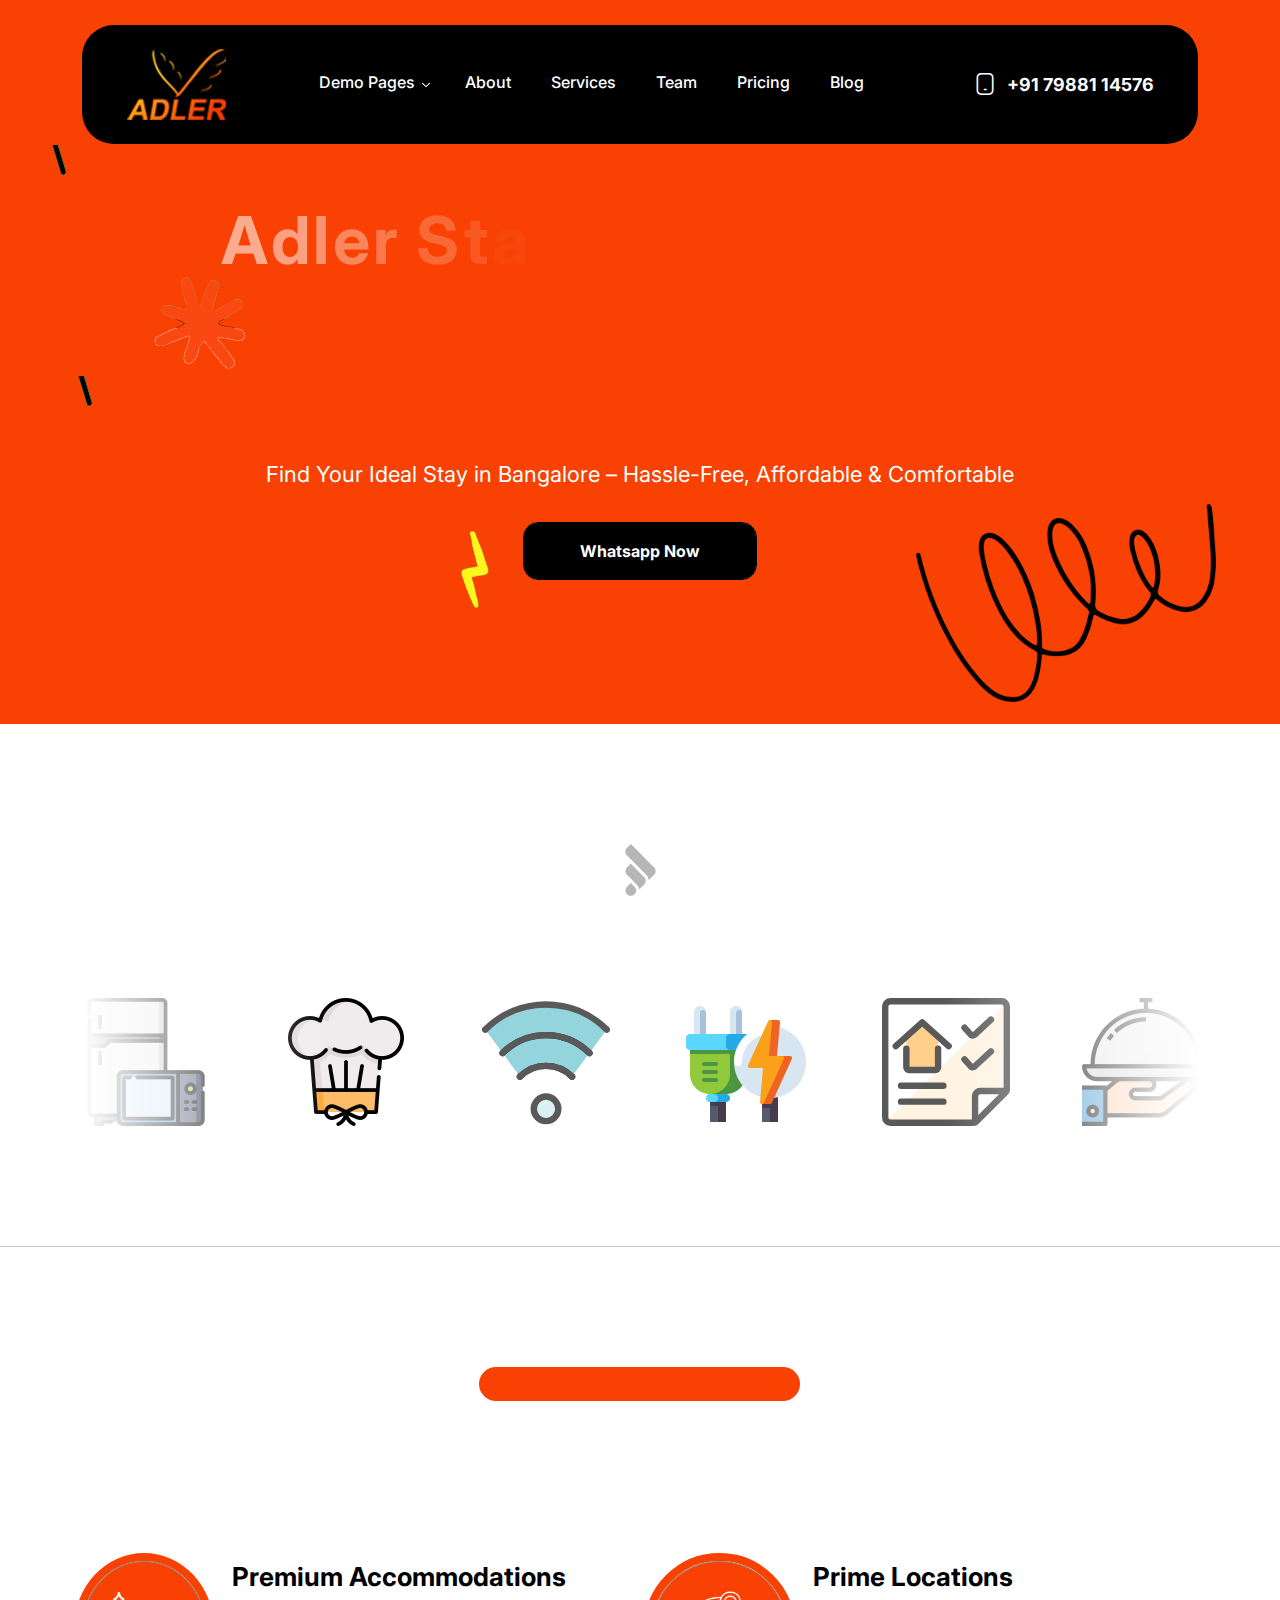
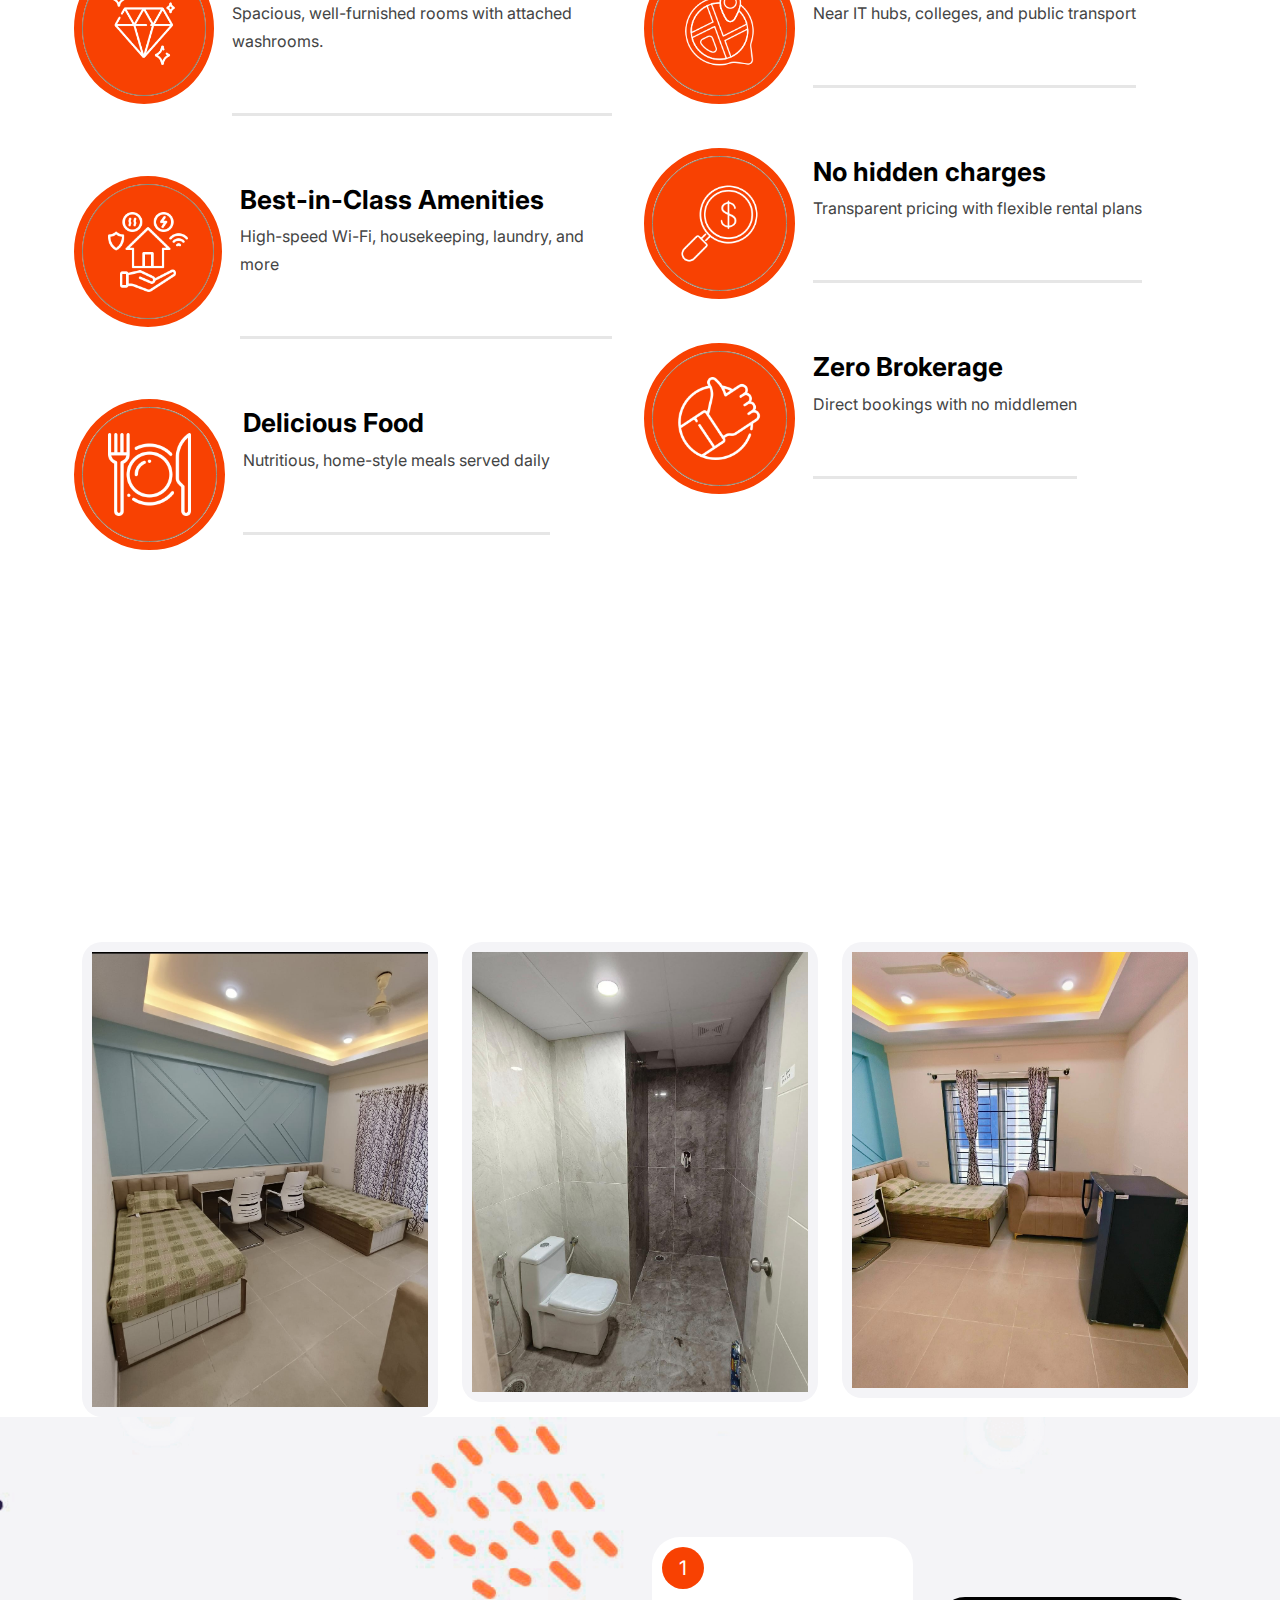
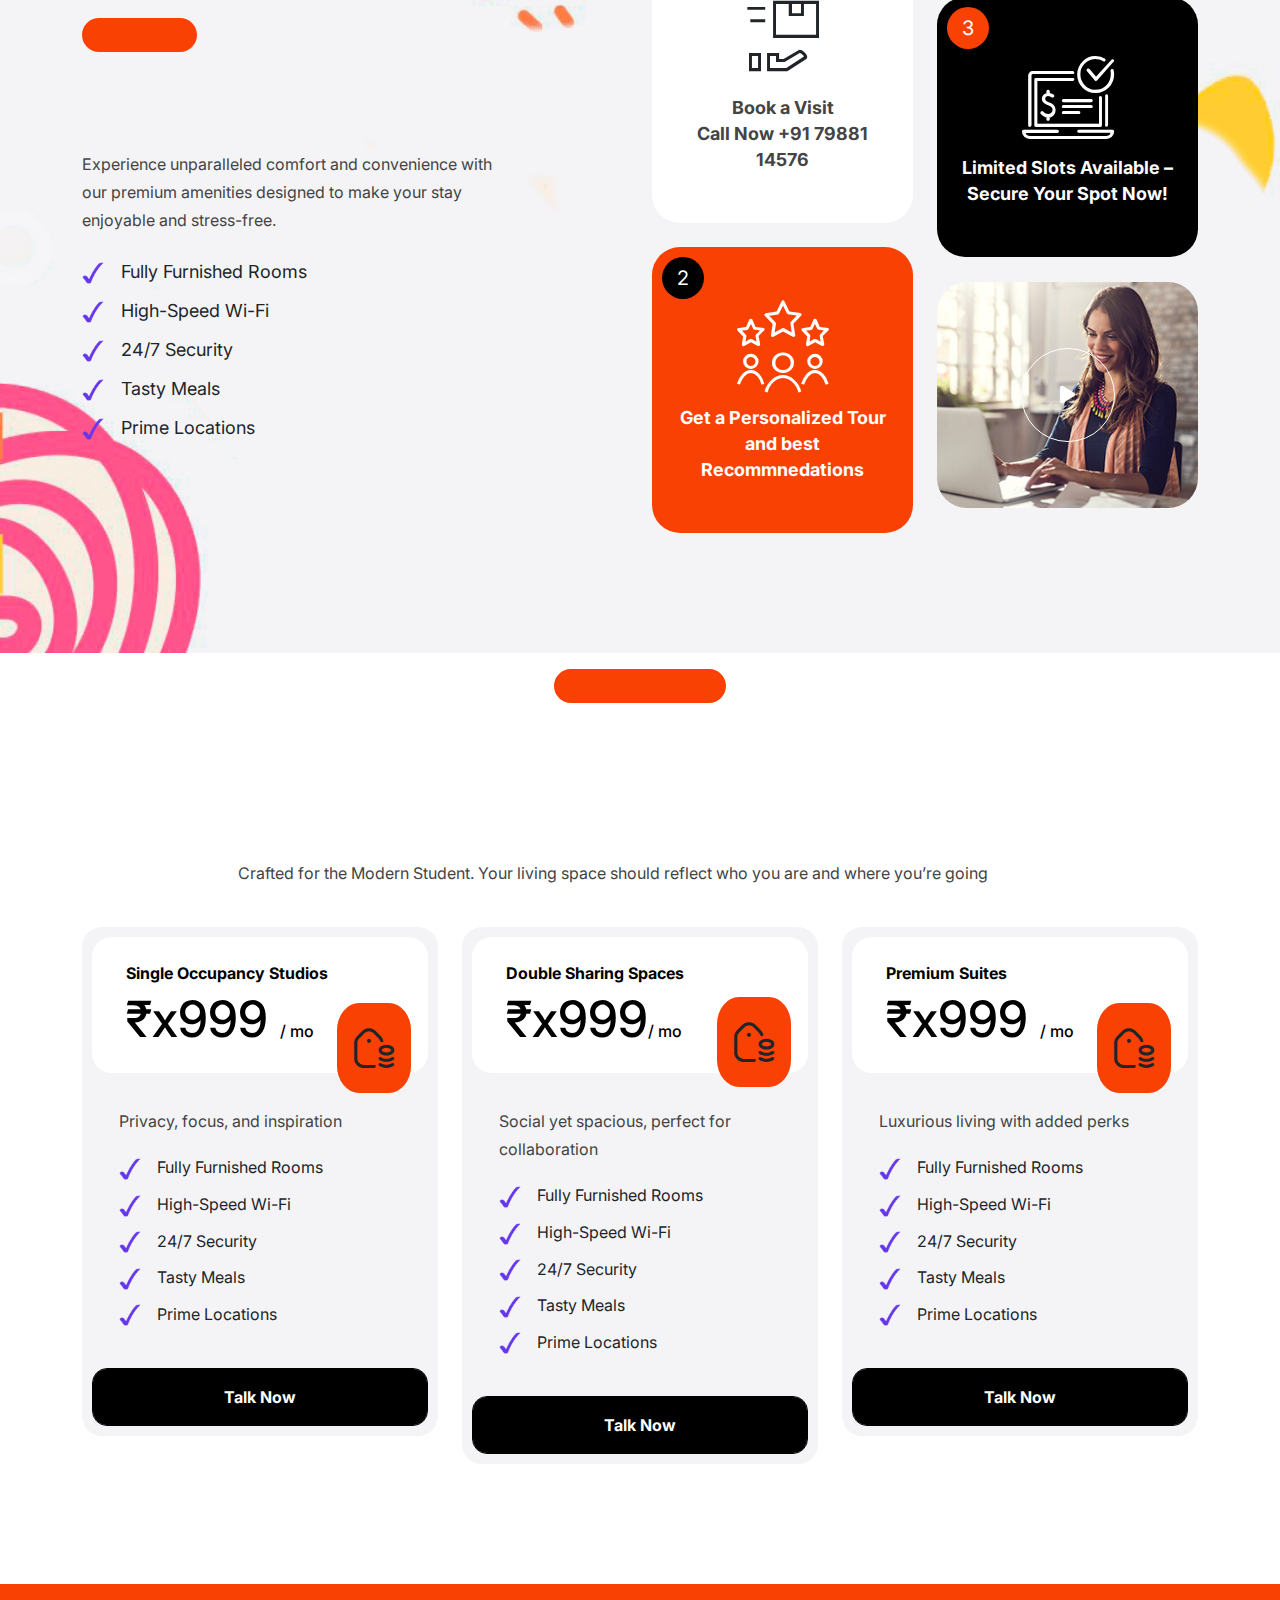
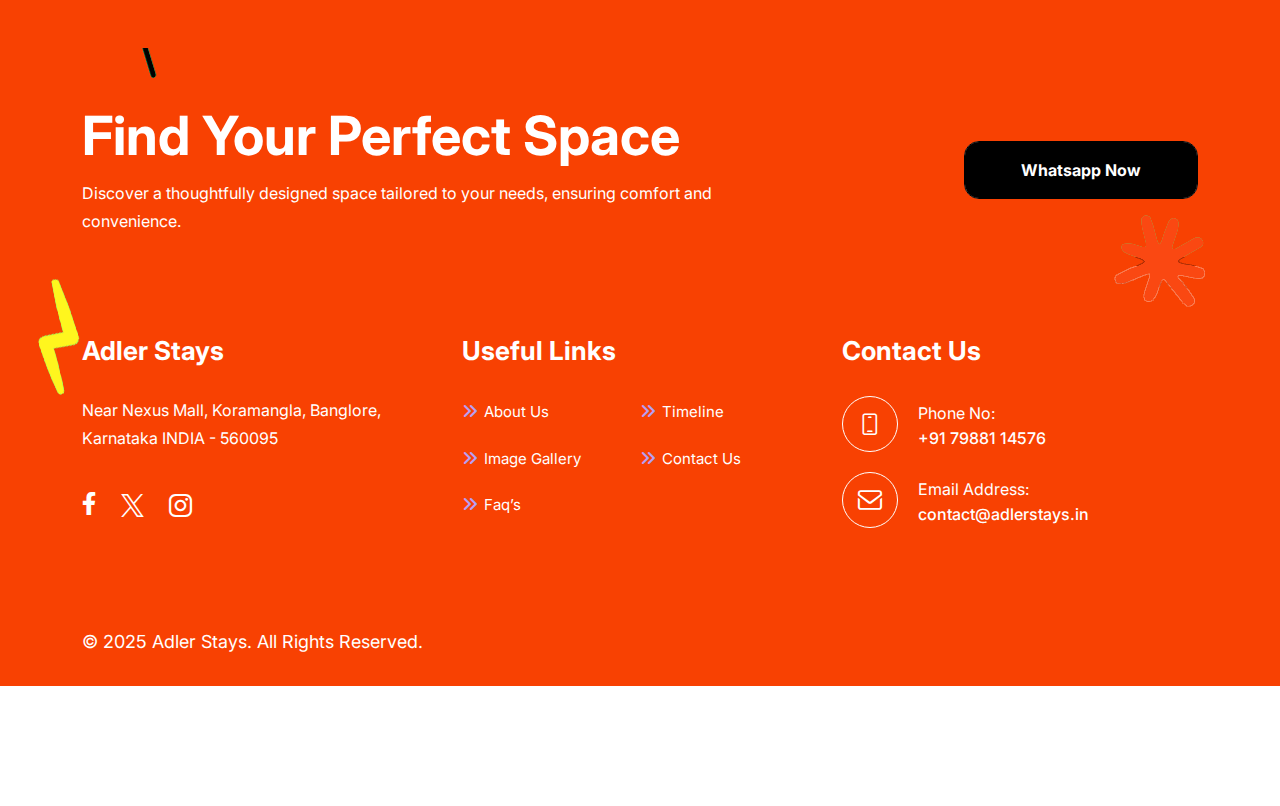
<file: index.html>
<!DOCTYPE html>
<html lang="zxx">


<!-- Mirrored from pginbangalore.com/ABCPG/ by HTTrack Website Copier/3.x [XR&CO'2014], Mon, 03 Mar 2025 13:22:17 GMT -->

<!-- Mirrored from nehavishwakarma26.github.io/pginbangalore/ by HTTrack Website Copier/3.x [XR&CO'2014], Mon, 03 Mar 2025 15:08:48 GMT -->
<!-- Added by HTTrack --><meta http-equiv="content-type" content="text/html;charset=utf-8" /><!-- /Added by HTTrack -->
<head>
  <meta charset="utf-8">
  <meta name="viewport" content="width=device-width, initial-scale=1.0">
  <title>websole</title>
  <link rel="icon" href="assets/img/heading-img.png">
  <!-- CSS only -->
  <link rel="stylesheet" type="text/css" href="assets/css/bootstrap.min.css">
  <link rel="stylesheet" href="assets/css/owl.carousel.min.css">
  <link rel="stylesheet" href="assets/css/owl.theme.default.min.css">
  <!-- fancybox -->
  <link rel="stylesheet" href="assets/css/jquery.fancybox.min.css">
  <!-- Font Awesome 6 -->
  <link rel="stylesheet" href="assets/css/fontawesome.min.css">
  <link rel="stylesheet" href="assets/font/flaticon_mycollection.css">
  <!-- style -->
  <link rel="stylesheet" href="assets/css/style.css">
  <!-- responsive -->
  <link rel="stylesheet" href="assets/css/responsive.css">

  <style>
    .marquee-content img{
      height: 8rem;
      width: auto;
    }
  </style>
</head>

<body>
  <!-- color: #EB399A -->
  <!-- preloader -->
  <!-- <div class="preloader">
      <div class="loading-text">
        <span>L</span>
        <span>O</span>
        <span>A</span>
        <span>D</span>
        <span>I</span>
        <span>N</span>
        <span>G</span>
      </div> 
  </div> -->


  <!-- preloader end -->
  <!-- header -->
  <header id="stickyHeader">
    <div class="container">
      <div class="top-bar">
        <div class="logo">
          <a href="#">
            <img src="assets/img/logo.png" alt="Adler Stays Logo" class="logo">
          </a>
        </div>
        <nav class="navbar">
          <ul class="navbar-links">
            <li class="navbar-dropdown menu-item-children">
              <a href="#">Demo Pages</a>
              <ul class="sub-menu">
                <li><a href="index-2.html">Demo 1</a></li>
                <li><a href="index-3.html">Demo 2</a></li>
                <li><a href="index-4.html">Demo 3</a></li>
                <li><a href="index-5.html">Demo 4</a></li>
              </ul>
            </li>
            <li class="navbar-dropdown">
              <a href="#about"> About </a>
            </li>
            <li class="navbar-dropdown">
              <a href="#services">Services</a>
            </li>
            <li class="navbar-dropdown">
              <a href="#team">Team</a>
            </li>
            <li class="navbar-dropdown">
              <a href="#pricing">Pricing</a>
            </li>
            <li class="navbar-dropdown">
              <a href="#blog">blog</a>
            </li>
          </ul>
        </nav>
        <a href="callto:+12344502086"><i class="flaticon-smart-phone"></i><b> +91 79881 14576</b></a>
      </div>
    </div>
  </header>
  <!-- header end -->
  <section class="hero-section for no-bottom" style="background-image: url(assets/img/orange_footer.png); padding-bottom: 9rem;">
    <div class="container">
      <div class="row">
        <div class="col-lg-12">
          <div class="hero-text sec-title-animation animation-style2">

            <h2 class="title-animation text-white">Adler Stays - Premium Living for Students & Working Professionals</h2>
            <div class="d-flex listing">
              <p class="text-white">Find Your Ideal Stay in Bangalore – Hassle-Free, Affordable & Comfortable </p>
            </div>
          </div>
          <a href="https://wa.me/917988114576" class="button btn"><span><span>Whatsapp Now</span></span></a>
        </div>
        <!-- <div class="col-lg-12">
          <div class="video-fram">
            <div class="hs-responsive-embed-youtube">
              <iframe width="853" height="480" src="https://www.youtube.com/embed/3ThSqm6MOyo"
                title="How To Get Unlimited Graphic Design Work For a Low Monthly Cost" frameborder="0"
                allow="accelerometer; autoplay; clipboard-write; encrypted-media; gyroscope; picture-in-picture; web-share"
                allowfullscreen></iframe>
            </div>
          </div>
        </div> -->
      </div>
    </div>
    <ul class="shaps-img">
      <li><img src="assets/img/shaps-4.png" alt="img"></li>
      <li><img src="assets/img/shaps-4.png" alt="img"></li>
      <li><img src="assets/img/shaps-1.png" alt="img"></li>
      <li><img src="assets/img/shaps-2.png" alt="img"></li>
      <li><img src="assets/img/shaps-3.png" alt="img"></li>
    </ul>
  </section>

  
  <div class="gap">
    <div class="container">
      <div class="heading sec-title-animation animation-style2">
        <img alt="img" src="assets/img/heading-img.png">
        <h5 class="title-animation">Amenities We Offer</h5>
      </div>
      <div class="marquee mt-4">
        <div class="marquee-icon">
          <div class="marquee-content">
            <div class="marquee-item">
              <img src="assets/img/amenities-icons/appliance_1198306.png" alt="img">
            </div>
            <div class="marquee-item">
              <img src="assets/img/amenities-icons/chef-hat.png" alt="img">
            </div>
            <div class="marquee-item">
              <img src="assets/img/amenities-icons/wifi.svg" alt="img">
            </div>
            
            <div class="marquee-item">
              <img src="assets/img/amenities-icons/electrical-energy.png" alt="img">
            </div>
            <div class="marquee-item">
              <img src="assets/img/amenities-icons/flexible-contracts.svg" alt="img">
            </div>
            <div class="marquee-item">
              <img src="assets/img/amenities-icons/food.png" alt="img">
            </div>
            <div class="marquee-item">
              <img src="assets/img/amenities-icons/mop_7842219.png" alt="img">
            </div>
            <div class="marquee-item">
              <img src="assets/img/amenities-icons/sofa.svg" alt="img">
            </div>
            <div class="marquee-item">
              <img src="assets/img/amenities-icons/wrench-and-screwdriver.svg" alt="img">
            </div>
            
          </div>
          <div class="marquee-content">
            <div class="marquee-item">
              <img src="assets/img/amenities-icons/appliance_1198306.png" alt="img">
            </div>
            <div class="marquee-item">
              <img src="assets/img/amenities-icons/chef-hat.png" alt="img">
            </div>
            <div class="marquee-item">
              <img src="assets/img/amenities-icons/wifi.svg" alt="img">
            </div>
            
            <div class="marquee-item">
              <img src="assets/img/amenities-icons/electrical-energy.png" alt="img">
            </div>
            <div class="marquee-item">
              <img src="assets/img/amenities-icons/flexible-contracts.svg" alt="img">
            </div>
            <div class="marquee-item">
              <img src="assets/img/amenities-icons/food.png" alt="img">
            </div>
            <div class="marquee-item">
              <img src="assets/img/amenities-icons/mop_7842219.png" alt="img">
            </div>
            <div class="marquee-item">
              <img src="assets/img/amenities-icons/sofa.svg" alt="img">
            </div>
            <div class="marquee-item">
              <img src="assets/img/amenities-icons/wrench-and-screwdriver.svg" alt="img">
            </div>
            
          </div>
        </div>
      </div>

    </div>
  </div>
  <hr>
  <section id="about" class="gap">
    <div class="container">
      <div class="heading sec-title-animation animation-style2">
        <span class="title-animation">BEST PG IN BANGALORE, CALL NOW </span>
        <h2 class="title-animation">Why Choose Yes Living?</h2>
      </div>
      <div class="row">
        <div class="col-lg-6">
          <div class="presenting two">
            <div class="img-div">
             <img src="assets/img/premium.png" alt="">
            </div>
            <div>
              <h3>Premium Accommodations</h3>
              <p>Spacious, well-furnished rooms with attached washrooms.</p>
            </div>
          </div>
          <div class="presenting">
            <div  class="img-div">
              <img src="assets/img/wifi.png" alt="">
            </div>
            <div>
              <h3>Best-in-Class Amenities</h3>
              <p>High-speed Wi-Fi, housekeeping, laundry, and more</p>
            </div>
          </div>
          <div class="presenting">
            <div  class="img-div">
              <img src="assets/img/restaurant.png" alt="">
            </div>
            <div>
              <h3>Delicious Food</h3>
              <p class="mb-0">Nutritious, home-style meals served daily</p>
            </div>
          </div>
        </div>
        <div class="col-lg-6">
          <div class="presenting">
            <div  class="img-div">
              <img src="assets/img/location.png" alt="">
            </div>
            <div>
              <h3>Prime Locations </h3>
              <p>Near IT hubs, colleges, and public transport</p>
            </div>
          </div>
          <div class="presenting">
            <div  class="img-div">
              <img src="assets/img/hidden.png" alt="">
            </div>
            <div>
              <h3>No hidden charges</h3>
              <p>Transparent pricing with flexible rental plans</p>
            </div>
          </div>
          <div class="presenting">
            <div  class="img-div">
              <img src="assets/img/positive-vote.png" alt="">
            </div>
            <div>
              <h3>Zero Brokerage</h3>
              <p class="mb-0">Direct bookings with no middlemen</p>
            </div>
          </div>
        </div>
      </div>
    </div>
  </section>

  <div id="pricing" class="gap no-top mt-3" style="margin-top: 100px!important;">    <div class="container">
    <div class="heading sec-title-animation animation-style2">
      <!-- <span class="title-animation">Plans and Pricing </span> -->
      <h2 class="title-animation">See It to Believe It—Your Perfect Stay Awaits
      </h2>
    
    </div>
    <div class="row">
      <div class="col-lg-4 col-md-6">
        <div class="pricing">
          <img src="assets/img/jazz_coed/1.jpeg" alt="Coed Bedroom 1" class="img-fluid">
        </div>
      </div>
    
    
      <div class="col-lg-4 col-md-6">
        <div class="pricing">
          <img src="assets/img/jazz_coed/2.jpeg" alt="Coed Bedroom 4" class="img-fluid">
        </div>
      </div>
    
      <div class="col-lg-4 col-md-6">
        <div class="pricing">
          <img src="assets/img/jazz_coed/3.jpeg" alt="Coed Bedroom 8" class="img-fluid">
        </div>
      </div>
     
     
      
    </div>
  </div>

  <section id="services" class="gap how-it-works" style="background-image: url(assets/img/shaps-bg.png);">
    <div class="container">
      <div class="row align-items-center">
        <div class="col-lg-6">
          <div class="heading two sec-title-animation animation-style2">
            <span class="title-animation">Amenities </span>
            <h2 class="title-animation">What we Offer</h2>
            <p>Experience unparalleled comfort and convenience with our premium amenities designed to make your stay
              enjoyable and stress-free.</p>
          </div>
          <ul class="chek">
            <li><img src="assets/img/chek.png" alt="img"> Fully Furnished Rooms
            </li>
            <li><img src="assets/img/chek.png" alt="img"> High-Speed Wi-Fi</li>
            <li><img src="assets/img/chek.png" alt="img"> 24/7 Security</li>
            <li><img src="assets/img/chek.png" alt="img"> Tasty Meals</li>
            <li><img src="assets/img/chek.png" alt="img"> Prime Locations</li>
          </ul>
        </div>
        <div class="col-lg-6">
          <div class="row">
            <div class="col-md-6">
              <div class="how-do-stap">
                <span>1</span>
                <i class="flaticon-mail"></i>
                <h4>Book a Visit <br> Call Now +91 79881 14576</h4>
              </div>
              <div class="how-do-stap two">
                <span>2</span>
                <i class="flaticon-team-building"></i>
                <h4>Get a Personalized Tour and best Recommnedations </h4>
              </div>
            </div>
            <div class="col-md-6">
              <div class="how-do-stap three">
                <span>3</span>
                <i class="flaticon-security"></i>
                <h4>Limited Slots Available – Secure Your Spot Now! </h4>
              </div>
              <div class="video">
                <img src="assets/img/stap-img.jpg" alt="img">
                <a class="video-pop" data-fancybox="" href="https://www.youtube.com/watch?v=1La4QzGeaaQ"><i
                    class="fa-solid fa-play"></i></a>
              </div>
            </div>
          </div>
        </div>
      </div>
    </div>
  </section>
  
  <!-- <section class="gap accordion-section">
    <div class="container">
      <div class="row">
        <div class="col-lg-8">
          <div class="heading two sec-title-animation animation-style2">
            <span class="title-animation">frequently asked questions</span>
            <h2 class="title-animation">Got questions? We’ve got answers.</h2>
          </div>
          <div class="accordion">
            <div class="accordion-item">
              <a href="#" class="heading">
                <div class="icon"></div>
                <div class="title">How can a business benefit from using a consultant?</div>
              </a>

              <div class="content">
                <p>Carpal tunnel syndrome is the collection of symptoms and signs associated with nerve compression of
                  the median nerve at the carpal tunnel.</p>
              </div>
            </div>
            <div class="accordion-item active">
              <a href="#" class="heading">
                <div class="icon"></div>
                <div class="title">Will I learn how to code websites as well?</div>
              </a>

              <div class="content" style="display: block;">
                <p>Carpal tunnel syndrome is the collection of symptoms and signs associated with nerve compression of
                  the median nerve at the carpal tunnel.</p>
              </div>
            </div>
            <div class="accordion-item">
              <a href="#" class="heading">
                <div class="icon"></div>
                <div class="title">Why choose business consulting?</div>
              </a>

              <div class="content">
                <p>Carpal tunnel syndrome is the collection of symptoms and signs associated with nerve compression of
                  the median nerve at the carpal tunnel.</p>
              </div>
            </div>
            <div class="accordion-item">
              <a href="#" class="heading">
                <div class="icon"></div>
                <div class="title">Understand and analyze the information?</div>
              </a>
              <div class="content">
                <p>Carpal tunnel syndrome is the collection of symptoms and signs associated with nerve compression of
                  the median nerve at the carpal tunnel.</p>
              </div>
            </div>
            <div class="accordion-item">
              <a href="#" class="heading">
                <div class="icon"></div>
                <div class="title">What is the value of business consulting? </div>
              </a>

              <div class="content">
                <p>Carpal tunnel syndrome is the collection of symptoms and signs associated with nerve compression of
                  the median nerve at the carpal tunnel.</p>
              </div>
            </div>
          </div>
        </div>
        <div class="col-lg-4">
          <div class="accordion-contact">
            <h4>Phone No: <a href="callto:+1238717662">+1 23871 7662</a></h4>
            <h4>Email Id: <a href="mailto:info@domainname.com">info@domainname.com</a></h4>
            <a href="#" class="button btn"><span><span>Contact Us</span></span></a>
          </div>
          <div class="accordion-img">
            <img src="assets/img/accordion.jpg" alt="img">
          </div>
        </div>
      </div>
    </div>
    <ul class="shaps-img">
      <li><img src="assets/img/shaps-3.png" alt="img"></li>
    </ul>
  </section> -->
  
  <section id="pricing" class="gap no-top mt-3">
    <div class="container">
      <div class="heading sec-title-animation animation-style2">
        <span class="title-animation">Plans and Pricing </span>
        <h2 class="title-animation">More Than Rooms—They’re Ecosystems of Growth
        </h2>
        <p class=" d-flex mt-3 ">Crafted for the Modern Student.
          Your living space should reflect who you are and where you’re going</p>
      </div>
      <div class="row">
        <div class="col-lg-4 col-md-6">
          <div class="pricing">
            <div class="pricing-plans">
              <span>Single Occupancy Studios</span>
              <h5>₹x999 <sub>/ mo</sub></h5>
            </div>
            <div class="pricing-plans-text">
              <i class="flaticon-price-tag"></i>
              <p>Privacy, focus, and inspiration </p>
              <ul class="chek">
                <li><img src="assets/img/chek.png" alt="img"> Fully Furnished Rooms </li>
                <li><img src="assets/img/chek.png" alt="img"> High-Speed Wi-Fi</li>
                <li><img src="assets/img/chek.png" alt="img"> 24/7 Security</li>
                <li><img src="assets/img/chek.png" alt="img"> Tasty Meals</li>
                <li><img src="assets/img/chek.png" alt="img"> Prime Locations</li>


              </ul>
              <a href="#" class="button btn"><span><span>Talk Now</span></span></a>
            </div>
          </div>
        </div>
        <div class="col-lg-4 col-md-6">
          <div class="pricing">
            <div class="pricing-plans">
              <span>Double Sharing Spaces</span>
              <h5>₹x999<sub>/ mo</sub></h5>
            </div>
            <div class="pricing-plans-text">
              <i class="flaticon-price-tag"></i>
              <p>Social yet spacious, perfect for collaboration </p>
              <ul class="chek">
                <li><img src="assets/img/chek.png" alt="img"> Fully Furnished Rooms </li>
                <li><img src="assets/img/chek.png" alt="img"> High-Speed Wi-Fi</li>
                <li><img src="assets/img/chek.png" alt="img"> 24/7 Security</li>
                <li><img src="assets/img/chek.png" alt="img"> Tasty Meals</li>
                <li><img src="assets/img/chek.png" alt="img"> Prime Locations</li>
              </ul>
              <a href="#" class="button btn"><span><span>Talk Now</span></span></a>
            </div>
          </div>
        </div>
        <div class="col-lg-4 col-md-6">
          <div class="pricing mb-0">
            <div class="pricing-plans">
              <span>Premium Suites </span>
              <h5>₹x999 <sub>/ mo</sub></h5>
            </div>
            <div class="pricing-plans-text">
              <i class="flaticon-price-tag"></i>
              <p>Luxurious living with added perks </p>
              <ul class="chek">
                <li><img src="assets/img/chek.png" alt="img"> Fully Furnished Rooms </li>
                <li><img src="assets/img/chek.png" alt="img"> High-Speed Wi-Fi</li>
                <li><img src="assets/img/chek.png" alt="img"> 24/7 Security</li>
                <li><img src="assets/img/chek.png" alt="img"> Tasty Meals</li>
                <li><img src="assets/img/chek.png" alt="img"> Prime Locations</li>
              </ul>
              <a href="#" class="button btn"><span><span>Talk Now</span></span></a>
            </div>
          </div>
        </div>
      </div>
    </div>
  </section>

  

  <footer class="gap no-bottom" style="background-image: url(assets/img/orange_footer.png);">
    <div class="container">
      <div class="footer-try">
        <div>
          <h2>Find Your Perfect Space</h2>  
<p>Discover a thoughtfully designed space tailored to your needs, ensuring comfort and convenience.</p>

        </div>
        <a href="https://wa.me/917988114576" class="button btn"><span><span>Whatsapp Now</span></span></a>
      </div>
      <div class="row">
        <div class="col-lg-4">
          <div class="footer-logo">
            <h3 class="text-white" style="font-weight: 700;">Adler Stays</h3>
            <p>Near Nexus Mall, Koramangla, Banglore, Karnataka INDIA - 560095</p>
            <ul class="social-media">
              <li><a href="#"><i class="fa-brands fa-facebook-f"></i></a></li>
              <li><a href="#"><i class="flaticon-twitter"></i></a></li>
              <li><a href="#"><i class="flaticon-instagram"></i></a></li>
            </ul>
          </div>
        </div>
        <div class="col-lg-4 col-md-12">
          <div class="widget-title" style="display: flex; flex-direction: column; gap: 3px;">
            <h3>Useful Links</h3>
            <ul>
              <li><i class="fa-solid fa-angles-right"></i><a href="about.html">About Us</a></li>
              <li><i class="fa-solid fa-angles-right"></i><a href="#">Timeline </a></li>
              <li><i class="fa-solid fa-angles-right"></i><a href="#">Image Gallery </a></li>
              <li><i class="fa-solid fa-angles-right"></i><a href="contact.html">Contact Us</a></li>
              <li><i class="fa-solid fa-angles-right"></i><a href="faq.html">Faq’s</a></li>
              
            </ul>
          </div>
        </div>
        <div class="col-lg-4 col-md-6">
          <div class="widget-title">
            <h3>Contact Us</h3>
            <div class="get-in-touch">
              <div><i class="flaticon-iphone"></i></div>
              <div>
                <span>Phone No:</span>
                <h6><a href="callto:+917988114576">+91 79881 14576</a></h6>
              </div>
            </div>
            <div class="get-in-touch">
              <div><i class="flaticon-mail-inbox-app"></i></div>
              <div>
                <span>Email Address:</span>
                <h6><a href="mailto:business@domain.com">contact@adlerstays.in

                </a></h6>
              </div>
            </div>
            
          </div>
        </div>
      </div>
      <div class="all-rights">
        <p>© 2025 Adler Stays. All Rights Reserved.</p>
        
      </div>
    </div>
    <ul class="shaps-img">
      <li><img src="assets/img/shaps-4.png" alt="img"></li>
      <li><img src="assets/img/shaps-1.png" alt="img"></li>
      <li><img src="assets/img/shaps-2.png" alt="img"></li>
    </ul>
  </footer>
  <div id="scroll-percentage"><span id="scroll-percentage-value"></span></div>
  <!-- jQuery -->
  <script src="assets/js/jquery-3.6.0.min.js"></script>
  <script src="assets/js/bootstrap.min.js"></script>
  <script src="assets/js/jquery.fancybox.min.js"></script>
  <script src="assets/js/splitText.js"></script>
  <script src="assets/js/gsap.js"></script>
  <script src="assets/js/scrolltrigger.js"></script>
  <script src="assets/js/custom.js"></script>
  <script src="assets/js/sweetalert.min.js"></script>
  <script src="assets/js/contact.js"></script>
</body>
</file>
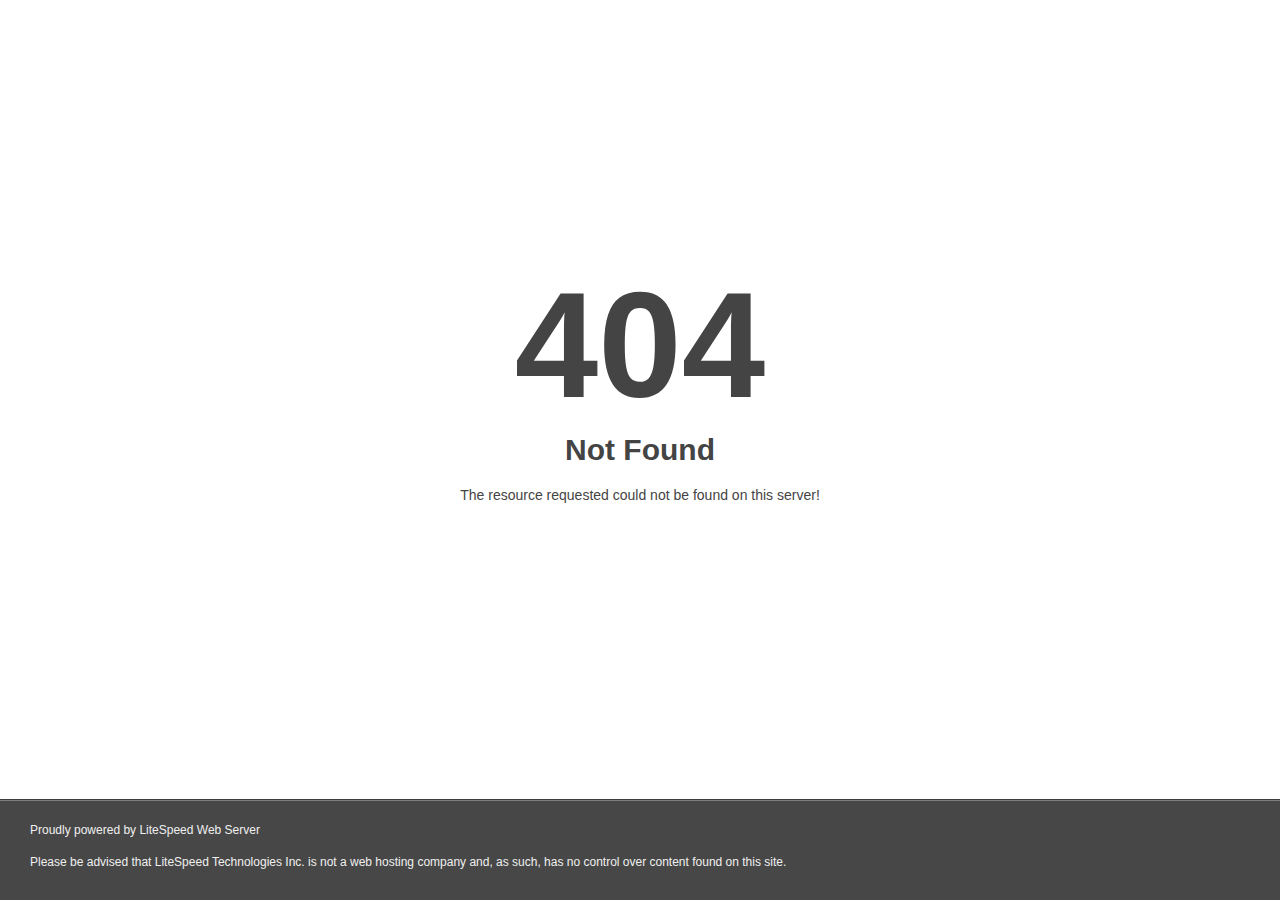
<file: about.html>
<!DOCTYPE html>
<html style="height:100%">

<!-- Mirrored from pginbangalore.com/ABCPG/about.html by HTTrack Website Copier/3.x [XR&CO'2014], Mon, 03 Mar 2025 13:22:38 GMT -->

<!-- Mirrored from nehavishwakarma26.github.io/pginbangalore/about.html by HTTrack Website Copier/3.x [XR&CO'2014], Mon, 03 Mar 2025 15:09:07 GMT -->
<!-- Added by HTTrack --><meta http-equiv="content-type" content="text/html;charset=utf-8" /><!-- /Added by HTTrack -->
<head>
<meta name="viewport" content="width=device-width, initial-scale=1, shrink-to-fit=no" />
<title> 404 Not Found
</title><style>@media (prefers-color-scheme:dark){body{background-color:#000!important}}</style></head>
<body style="color: #444; margin:0;font: normal 14px/20px Arial, Helvetica, sans-serif; height:100%; background-color: #fff;">
<div style="height:auto; min-height:100%; ">     <div style="text-align: center; width:800px; margin-left: -400px; position:absolute; top: 30%; left:50%;">
        <h1 style="margin:0; font-size:150px; line-height:150px; font-weight:bold;">404</h1>
<h2 style="margin-top:20px;font-size: 30px;">Not Found
</h2>
<p>The resource requested could not be found on this server!</p>
</div></div><div style="color:#f0f0f0; font-size:12px;margin:auto;padding:0px 30px 0px 30px;position:relative;clear:both;height:100px;margin-top:-101px;background-color:#474747;border-top: 1px solid rgba(0,0,0,0.15);box-shadow: 0 1px 0 rgba(255, 255, 255, 0.3) inset;">
<br>Proudly powered by LiteSpeed Web Server<p>Please be advised that LiteSpeed Technologies Inc. is not a web hosting company and, as such, has no control over content found on this site.</p></div></body>
<!-- Mirrored from pginbangalore.com/ABCPG/about.html by HTTrack Website Copier/3.x [XR&CO'2014], Mon, 03 Mar 2025 13:22:38 GMT -->

<!-- Mirrored from nehavishwakarma26.github.io/pginbangalore/about.html by HTTrack Website Copier/3.x [XR&CO'2014], Mon, 03 Mar 2025 15:09:07 GMT -->
</html>
</file>
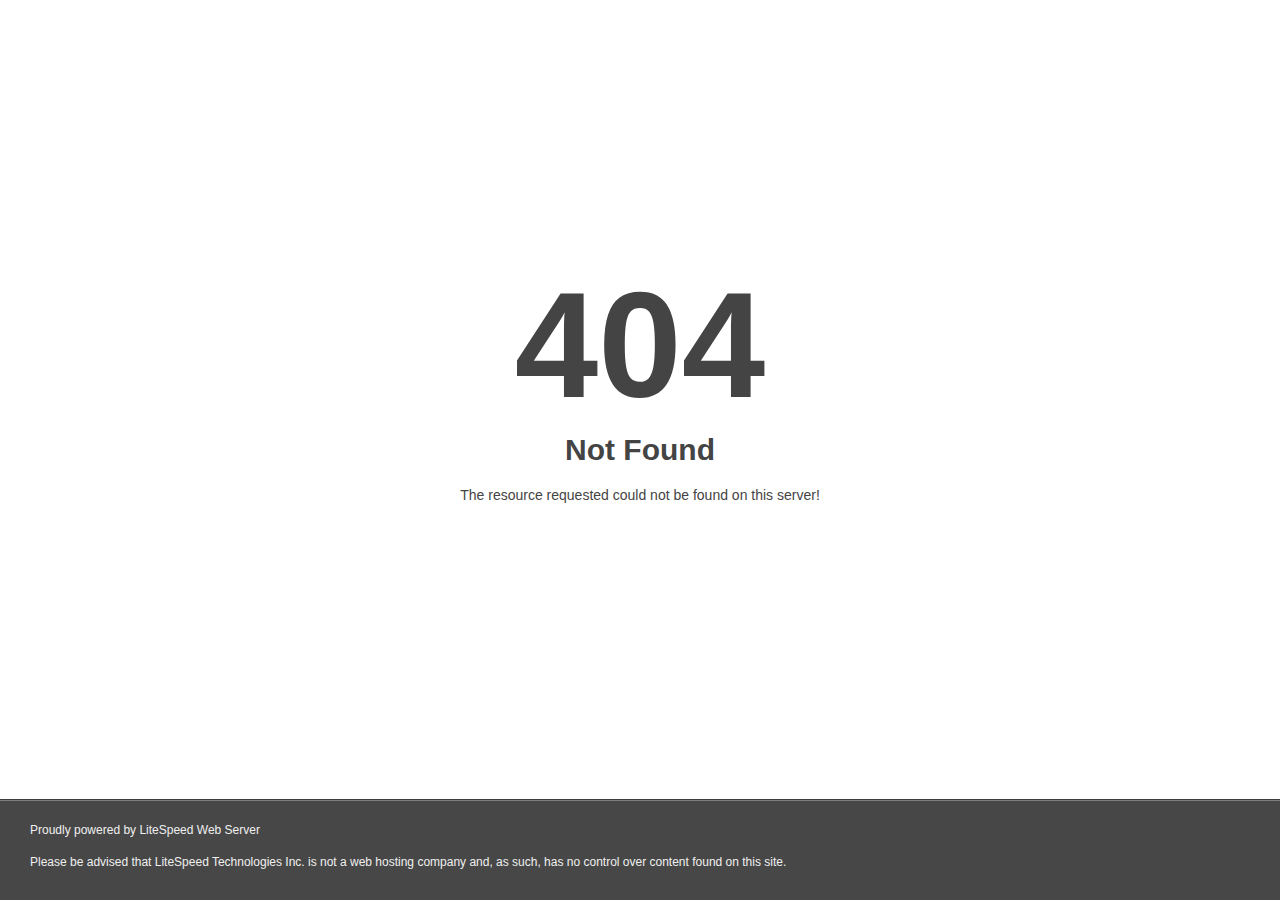
<file: contact.html>
<!DOCTYPE html>
<html style="height:100%">

<!-- Mirrored from pginbangalore.com/ABCPG/contact.html by HTTrack Website Copier/3.x [XR&CO'2014], Mon, 03 Mar 2025 13:22:38 GMT -->

<!-- Mirrored from nehavishwakarma26.github.io/pginbangalore/contact.html by HTTrack Website Copier/3.x [XR&CO'2014], Mon, 03 Mar 2025 15:09:07 GMT -->
<!-- Added by HTTrack --><meta http-equiv="content-type" content="text/html;charset=utf-8" /><!-- /Added by HTTrack -->
<head>
<meta name="viewport" content="width=device-width, initial-scale=1, shrink-to-fit=no" />
<title> 404 Not Found
</title><style>@media (prefers-color-scheme:dark){body{background-color:#000!important}}</style></head>
<body style="color: #444; margin:0;font: normal 14px/20px Arial, Helvetica, sans-serif; height:100%; background-color: #fff;">
<div style="height:auto; min-height:100%; ">     <div style="text-align: center; width:800px; margin-left: -400px; position:absolute; top: 30%; left:50%;">
        <h1 style="margin:0; font-size:150px; line-height:150px; font-weight:bold;">404</h1>
<h2 style="margin-top:20px;font-size: 30px;">Not Found
</h2>
<p>The resource requested could not be found on this server!</p>
</div></div><div style="color:#f0f0f0; font-size:12px;margin:auto;padding:0px 30px 0px 30px;position:relative;clear:both;height:100px;margin-top:-101px;background-color:#474747;border-top: 1px solid rgba(0,0,0,0.15);box-shadow: 0 1px 0 rgba(255, 255, 255, 0.3) inset;">
<br>Proudly powered by LiteSpeed Web Server<p>Please be advised that LiteSpeed Technologies Inc. is not a web hosting company and, as such, has no control over content found on this site.</p></div></body>
<!-- Mirrored from pginbangalore.com/ABCPG/contact.html by HTTrack Website Copier/3.x [XR&CO'2014], Mon, 03 Mar 2025 13:22:38 GMT -->

<!-- Mirrored from nehavishwakarma26.github.io/pginbangalore/contact.html by HTTrack Website Copier/3.x [XR&CO'2014], Mon, 03 Mar 2025 15:09:07 GMT -->
</html>
</file>
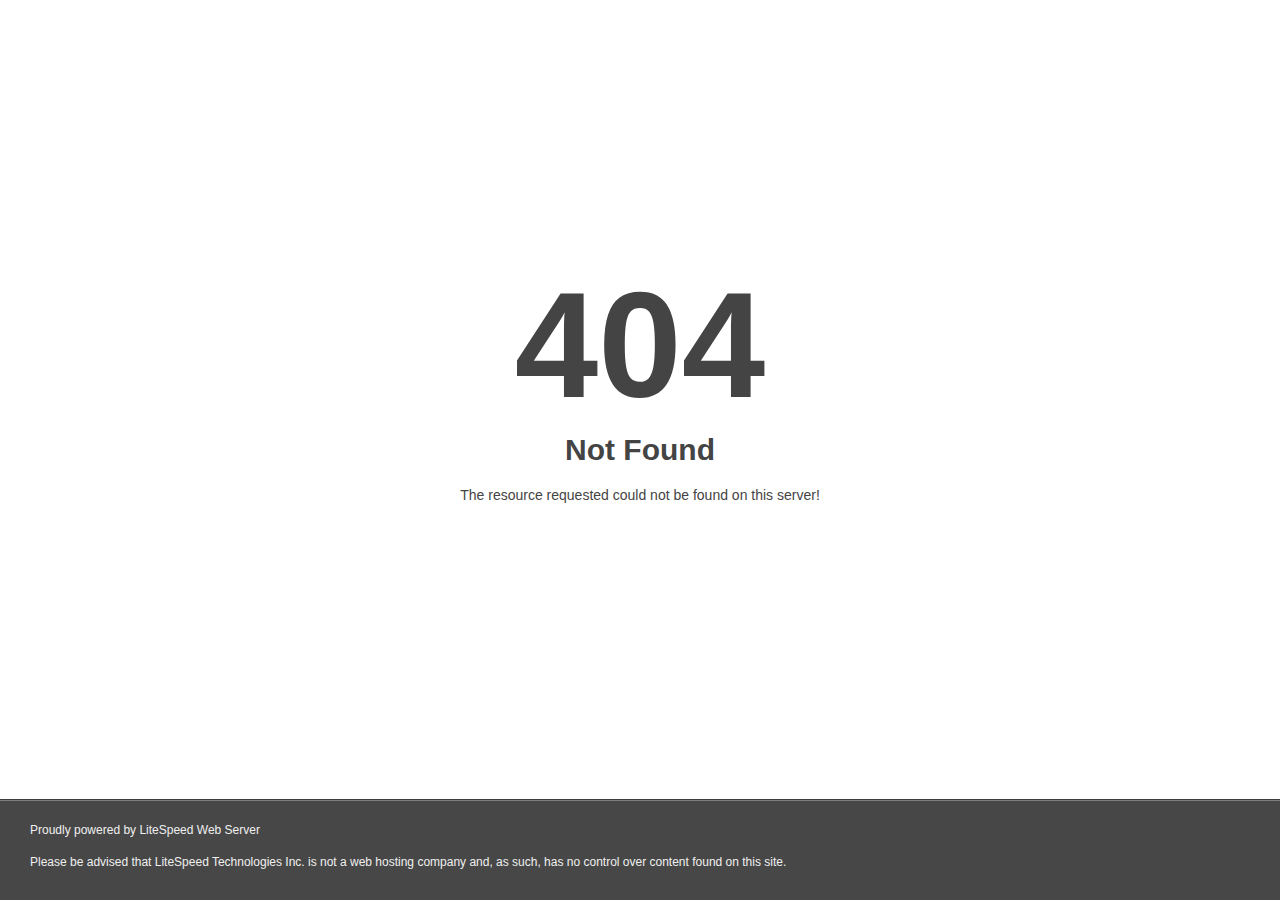
<file: faq.html>
<!DOCTYPE html>
<html style="height:100%">

<!-- Mirrored from nehavishwakarma26.github.io/pginbangalore/faq.html by HTTrack Website Copier/3.x [XR&CO'2014], Mon, 03 Mar 2025 15:09:07 GMT -->
<!-- Added by HTTrack --><meta http-equiv="content-type" content="text/html;charset=utf-8" /><!-- /Added by HTTrack -->
<head>
<meta name="viewport" content="width=device-width, initial-scale=1, shrink-to-fit=no" />
<title> 404 Not Found
</title><style>@media (prefers-color-scheme:dark){body{background-color:#000!important}}</style></head>
<body style="color: #444; margin:0;font: normal 14px/20px Arial, Helvetica, sans-serif; height:100%; background-color: #fff;">
<div style="height:auto; min-height:100%; ">     <div style="text-align: center; width:800px; margin-left: -400px; position:absolute; top: 30%; left:50%;">
        <h1 style="margin:0; font-size:150px; line-height:150px; font-weight:bold;">404</h1>
<h2 style="margin-top:20px;font-size: 30px;">Not Found
</h2>
<p>The resource requested could not be found on this server!</p>
</div></div><div style="color:#f0f0f0; font-size:12px;margin:auto;padding:0px 30px 0px 30px;position:relative;clear:both;height:100px;margin-top:-101px;background-color:#474747;border-top: 1px solid rgba(0,0,0,0.15);box-shadow: 0 1px 0 rgba(255, 255, 255, 0.3) inset;">
<br>Proudly powered by LiteSpeed Web Server<p>Please be advised that LiteSpeed Technologies Inc. is not a web hosting company and, as such, has no control over content found on this site.</p></div></body>
<!-- Mirrored from nehavishwakarma26.github.io/pginbangalore/faq.html by HTTrack Website Copier/3.x [XR&CO'2014], Mon, 03 Mar 2025 15:09:07 GMT -->
</html>
</file>
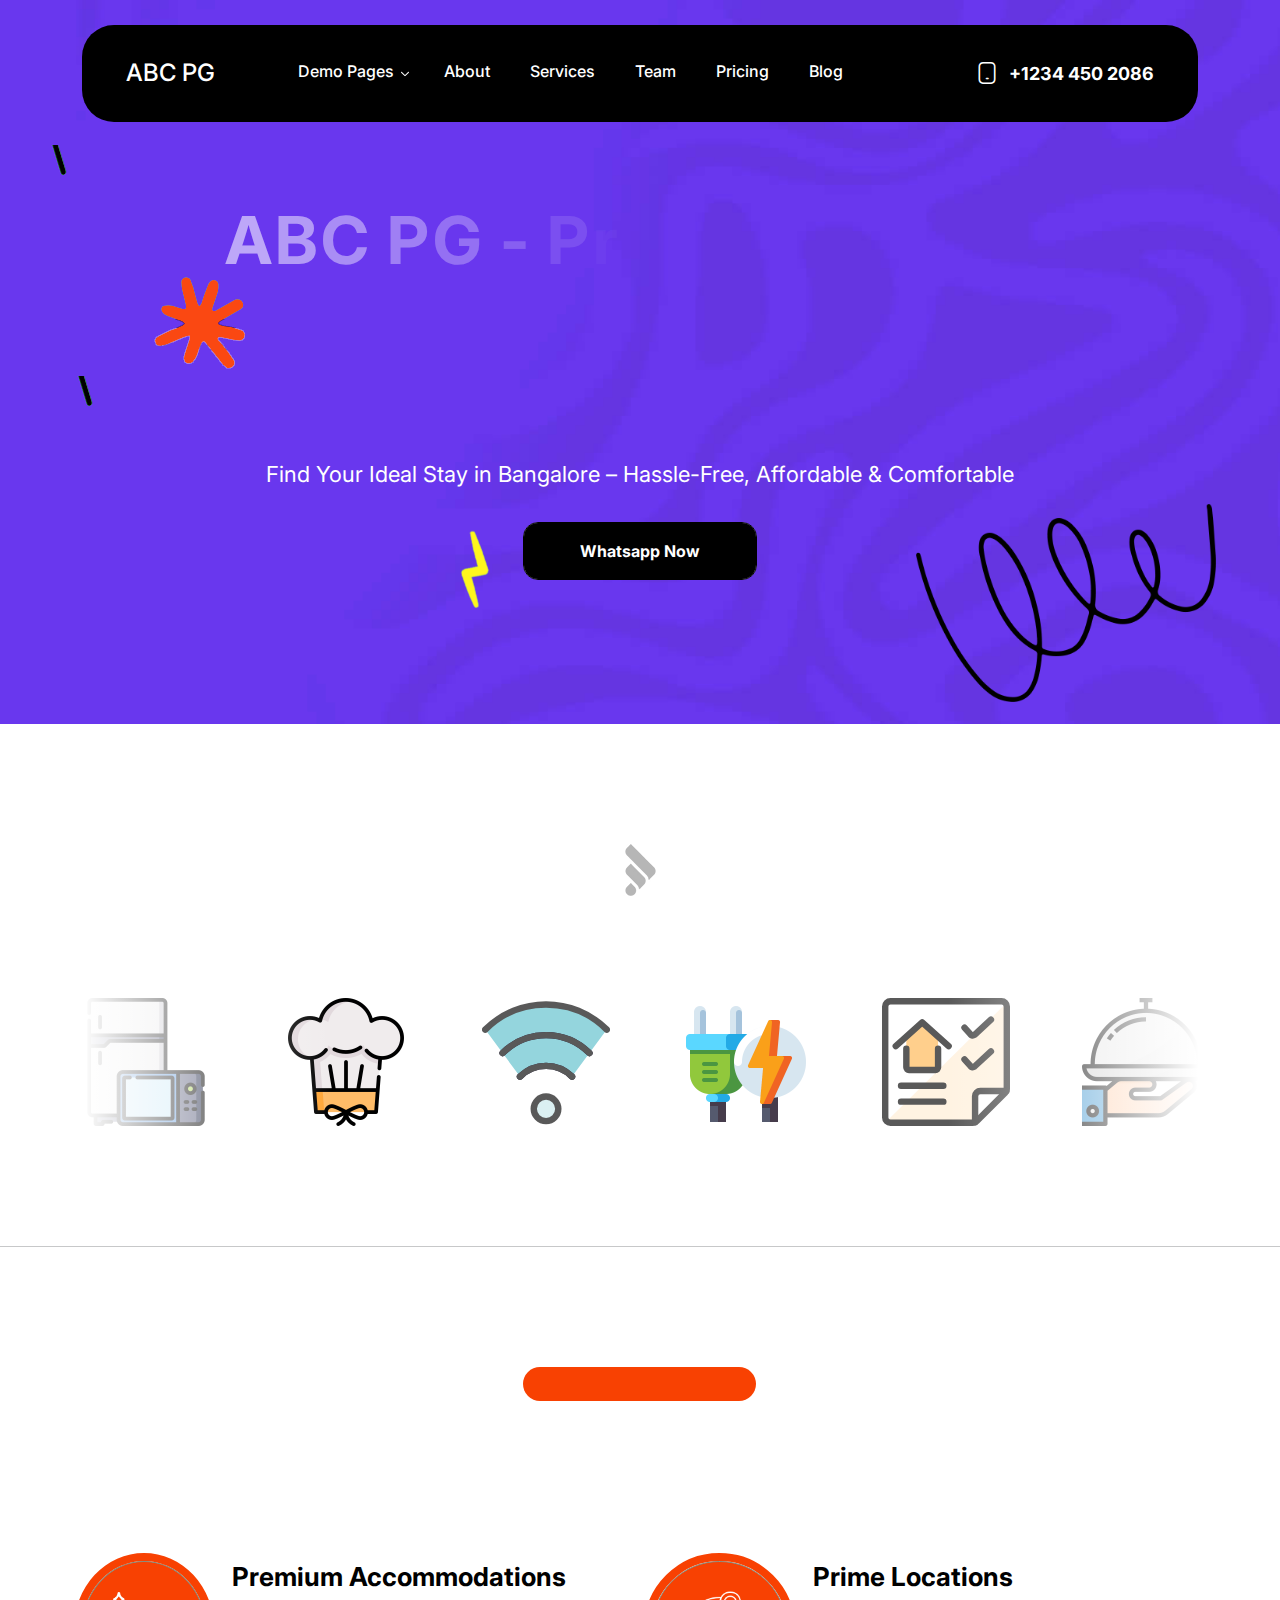
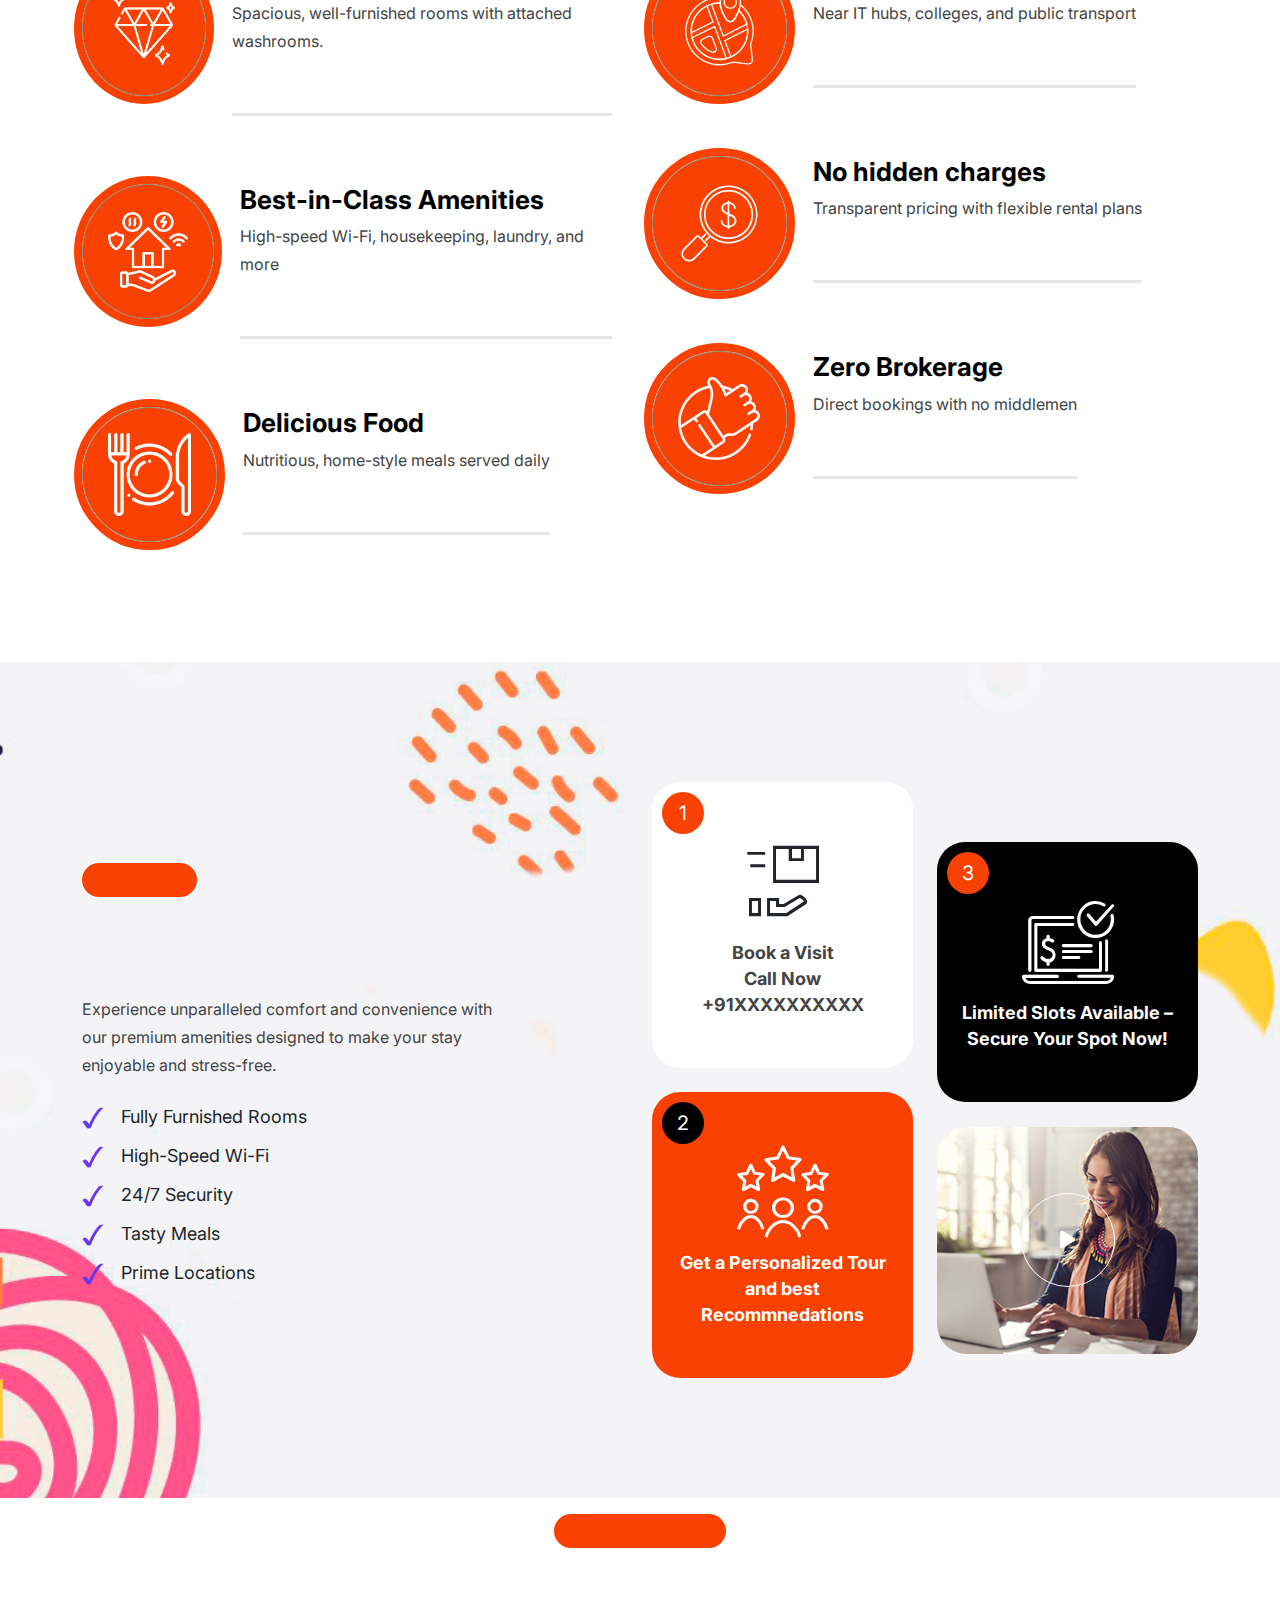
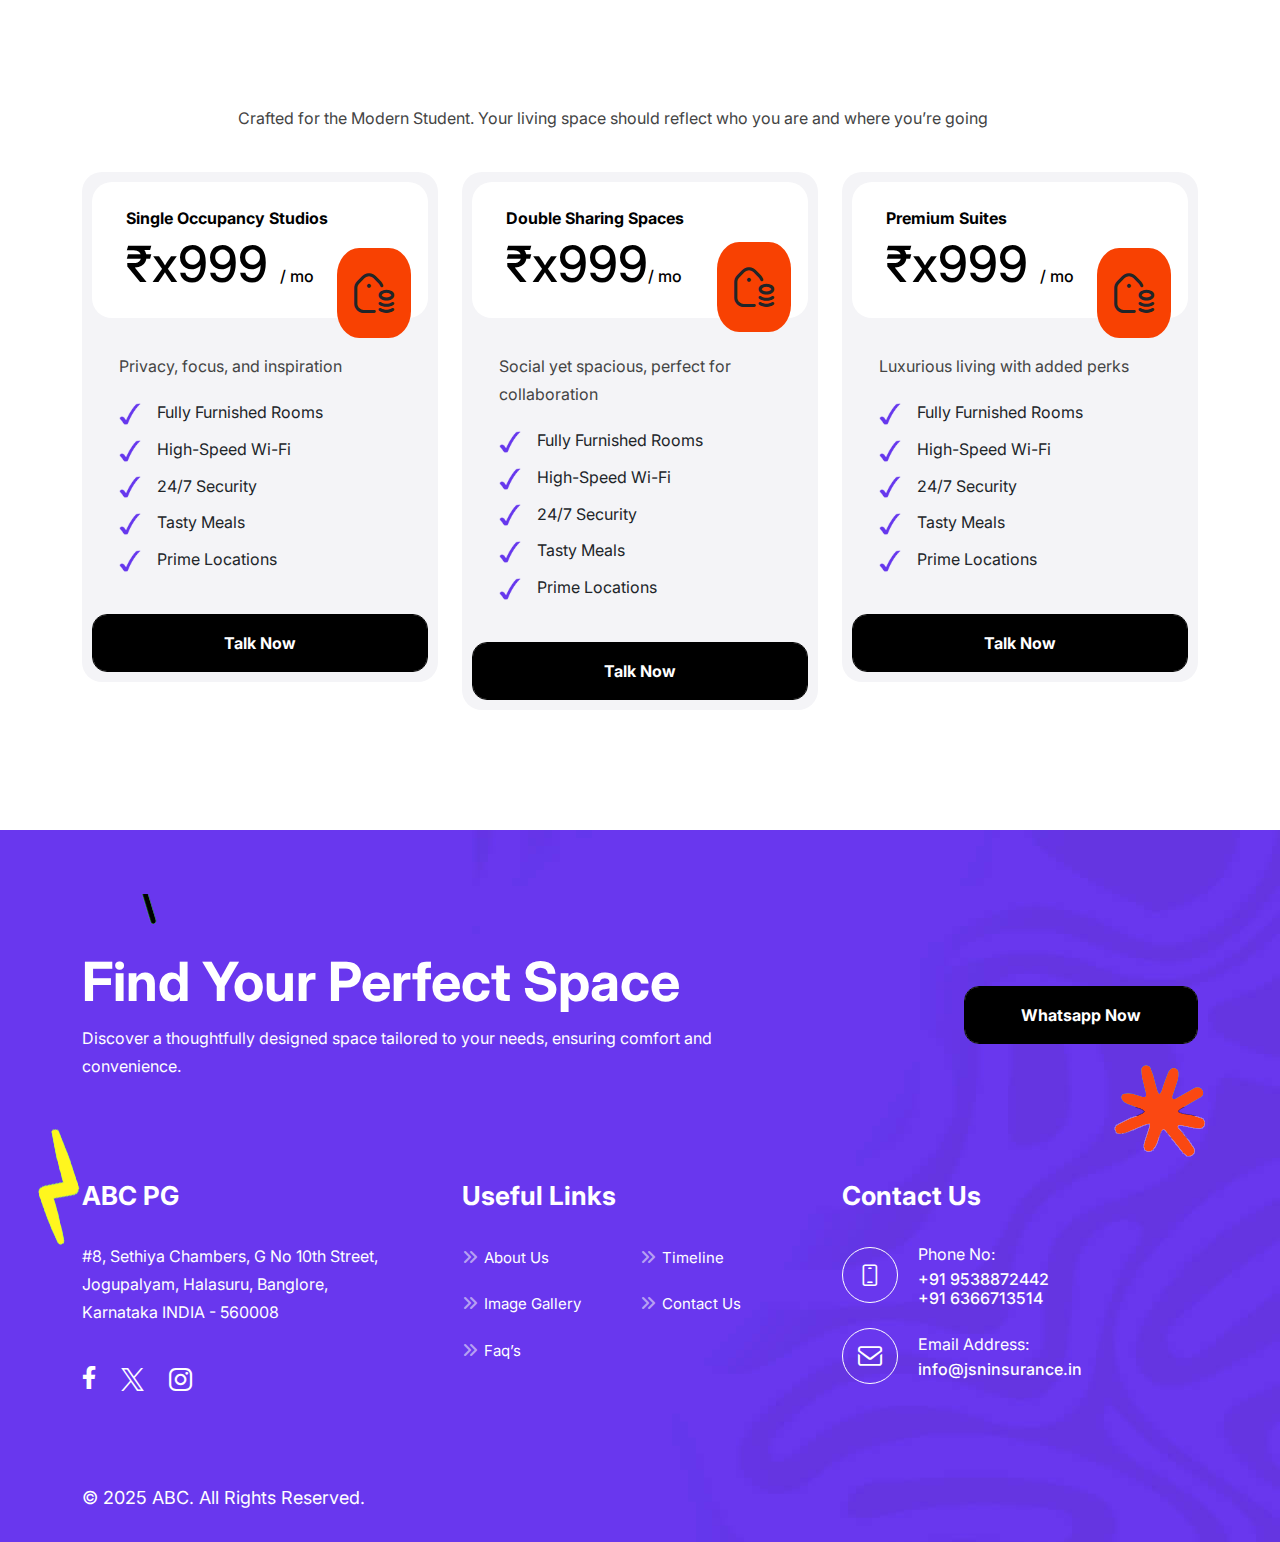
<file: index-2.html>
<!DOCTYPE html>
<html lang="zxx">


<!-- Mirrored from pginbangalore.com/ABCPG/index.html by HTTrack Website Copier/3.x [XR&CO'2014], Mon, 03 Mar 2025 13:22:38 GMT -->

<!-- Mirrored from nehavishwakarma26.github.io/pginbangalore/index-2.html by HTTrack Website Copier/3.x [XR&CO'2014], Mon, 03 Mar 2025 15:09:07 GMT -->
<!-- Added by HTTrack --><meta http-equiv="content-type" content="text/html;charset=utf-8" /><!-- /Added by HTTrack -->
<head>
  <meta charset="utf-8">
  <meta name="viewport" content="width=device-width, initial-scale=1.0">
  <title>websole</title>
  <link rel="icon" href="assets/img/heading-img.png">
  <!-- CSS only -->
  <link rel="stylesheet" type="text/css" href="assets/css/bootstrap.min.css">
  <link rel="stylesheet" href="assets/css/owl.carousel.min.css">
  <link rel="stylesheet" href="assets/css/owl.theme.default.min.css">
  <!-- fancybox -->
  <link rel="stylesheet" href="assets/css/jquery.fancybox.min.css">
  <!-- Font Awesome 6 -->
  <link rel="stylesheet" href="assets/css/fontawesome.min.css">
  <link rel="stylesheet" href="assets/font/flaticon_mycollection.css">
  <!-- style -->
  <link rel="stylesheet" href="assets/css/style.css">
  <!-- responsive -->
  <link rel="stylesheet" href="assets/css/responsive.css">

  <style>
    .marquee-content img{
      height: 8rem;
      width: auto;
    }
  </style>
</head>

<body>
  <!-- preloader -->
  <div class="preloader">
      <div class="loading-text">
        <span>L</span>
        <span>O</span>
        <span>A</span>
        <span>D</span>
        <span>I</span>
        <span>N</span>
        <span>G</span>
      </div> 
  </div>


  <!-- preloader end -->
  <!-- header -->
  <header id="stickyHeader">
    <div class="container">
      <div class="top-bar">
        <div class="logo">
          <a href="#">
            <h4 class="text-white">ABC PG</h4 class="text-white">
          </a>
        </div>
        <nav class="navbar">
          <ul class="navbar-links">
            <li class="navbar-dropdown menu-item-children">
              <a href="#">Demo Pages</a>
              <ul class="sub-menu">
                <li><a href="index-2.html">Demo 1</a></li>
                <li><a href="index-3.html">Demo 2</a></li>
                <li><a href="index-4.html">Demo 3</a></li>
                <li><a href="index-5.html">Demo 4</a></li>
              </ul>
            </li>
            <li class="navbar-dropdown">
              <a href="#about"> About </a>
            </li>
            <li class="navbar-dropdown">
              <a href="#services">Services</a>
            </li>
            <li class="navbar-dropdown">
              <a href="#team">Team</a>
            </li>
            <li class="navbar-dropdown">
              <a href="#pricing">Pricing</a>
            </li>
            <li class="navbar-dropdown">
              <a href="#blog">blog</a>
            </li>
          </ul>
        </nav>
        <a href="callto:+12344502086"><i class="flaticon-smart-phone"></i><b> +1234 450 2086</b></a>
      </div>
    </div>
  </header>
  <!-- header end -->
  <section class="hero-section for no-bottom" style="background-image: url(assets/img/footer.jpg); padding-bottom: 9rem;">
    <div class="container">
      <div class="row">
        <div class="col-lg-12">
          <div class="hero-text sec-title-animation animation-style2">

            <h2 class="title-animation text-white">ABC PG - Premium Living for Students & Working Professionals</h2>
            <div class="d-flex listing">
              <p class="text-white">Find Your Ideal Stay in Bangalore – Hassle-Free, Affordable & Comfortable </p>
            </div>
          </div>
          <a href="#" class="button btn"><span><span>Whatsapp Now</span></span></a>
        </div>
        <!-- <div class="col-lg-12">
          <div class="video-fram">
            <div class="hs-responsive-embed-youtube">
              <iframe width="853" height="480" src="https://www.youtube.com/embed/3ThSqm6MOyo"
                title="How To Get Unlimited Graphic Design Work For a Low Monthly Cost" frameborder="0"
                allow="accelerometer; autoplay; clipboard-write; encrypted-media; gyroscope; picture-in-picture; web-share"
                allowfullscreen></iframe>
            </div>
          </div>
        </div> -->
      </div>
    </div>
    <ul class="shaps-img">
      <li><img src="assets/img/shaps-4.png" alt="img"></li>
      <li><img src="assets/img/shaps-4.png" alt="img"></li>
      <li><img src="assets/img/shaps-1.png" alt="img"></li>
      <li><img src="assets/img/shaps-2.png" alt="img"></li>
      <li><img src="assets/img/shaps-3.png" alt="img"></li>
    </ul>
  </section>
  <div class="gap">
    <div class="container">
      <div class="heading sec-title-animation animation-style2">
        <img alt="img" src="assets/img/heading-img.png">
        <h5 class="title-animation">Amenities We Offer</h5>
      </div>
      <div class="marquee mt-4">
        <div class="marquee-icon">
          <div class="marquee-content">
            <div class="marquee-item">
              <img src="assets/img/amenities-icons/appliance_1198306.png" alt="img">
            </div>
            <div class="marquee-item">
              <img src="assets/img/amenities-icons/chef-hat.png" alt="img">
            </div>
            <div class="marquee-item">
              <img src="assets/img/amenities-icons/wifi.svg" alt="img">
            </div>
            
            <div class="marquee-item">
              <img src="assets/img/amenities-icons/electrical-energy.png" alt="img">
            </div>
            <div class="marquee-item">
              <img src="assets/img/amenities-icons/flexible-contracts.svg" alt="img">
            </div>
            <div class="marquee-item">
              <img src="assets/img/amenities-icons/food.png" alt="img">
            </div>
            <div class="marquee-item">
              <img src="assets/img/amenities-icons/mop_7842219.png" alt="img">
            </div>
            <div class="marquee-item">
              <img src="assets/img/amenities-icons/sofa.svg" alt="img">
            </div>
            <div class="marquee-item">
              <img src="assets/img/amenities-icons/wrench-and-screwdriver.svg" alt="img">
            </div>
            
          </div>
          <div class="marquee-content">
            <div class="marquee-item">
              <img src="assets/img/amenities-icons/appliance_1198306.png" alt="img">
            </div>
            <div class="marquee-item">
              <img src="assets/img/amenities-icons/chef-hat.png" alt="img">
            </div>
            <div class="marquee-item">
              <img src="assets/img/amenities-icons/wifi.svg" alt="img">
            </div>
            
            <div class="marquee-item">
              <img src="assets/img/amenities-icons/electrical-energy.png" alt="img">
            </div>
            <div class="marquee-item">
              <img src="assets/img/amenities-icons/flexible-contracts.svg" alt="img">
            </div>
            <div class="marquee-item">
              <img src="assets/img/amenities-icons/food.png" alt="img">
            </div>
            <div class="marquee-item">
              <img src="assets/img/amenities-icons/mop_7842219.png" alt="img">
            </div>
            <div class="marquee-item">
              <img src="assets/img/amenities-icons/sofa.svg" alt="img">
            </div>
            <div class="marquee-item">
              <img src="assets/img/amenities-icons/wrench-and-screwdriver.svg" alt="img">
            </div>
            
          </div>
        </div>
      </div>

    </div>
  </div>
  <hr>
  <section id="about" class="gap">
    <div class="container">
      <div class="heading sec-title-animation animation-style2">
        <span class="title-animation">Website that brings leads </span>
        <h2 class="title-animation">Why Choose ABC PG?</h2>
      </div>
      <div class="row">
        <div class="col-lg-6">
          <div class="presenting two">
            <div class="img-div">
             <img src="assets/img/premium.png" alt="">
            </div>
            <div>
              <h3>Premium Accommodations</h3>
              <p>Spacious, well-furnished rooms with attached washrooms.</p>
            </div>
          </div>
          <div class="presenting">
            <div  class="img-div">
              <img src="assets/img/wifi.png" alt="">
            </div>
            <div>
              <h3>Best-in-Class Amenities</h3>
              <p>High-speed Wi-Fi, housekeeping, laundry, and more</p>
            </div>
          </div>
          <div class="presenting">
            <div  class="img-div">
              <img src="assets/img/restaurant.png" alt="">
            </div>
            <div>
              <h3>Delicious Food</h3>
              <p class="mb-0">Nutritious, home-style meals served daily</p>
            </div>
          </div>
        </div>
        <div class="col-lg-6">
          <div class="presenting">
            <div  class="img-div">
              <img src="assets/img/location.png" alt="">
            </div>
            <div>
              <h3>Prime Locations </h3>
              <p>Near IT hubs, colleges, and public transport</p>
            </div>
          </div>
          <div class="presenting">
            <div  class="img-div">
              <img src="assets/img/hidden.png" alt="">
            </div>
            <div>
              <h3>No hidden charges</h3>
              <p>Transparent pricing with flexible rental plans</p>
            </div>
          </div>
          <div class="presenting">
            <div  class="img-div">
              <img src="assets/img/positive-vote.png" alt="">
            </div>
            <div>
              <h3>Zero Brokerage</h3>
              <p class="mb-0">Direct bookings with no middlemen</p>
            </div>
          </div>
        </div>
      </div>
    </div>
  </section>
  <section id="services" class="gap how-it-works" style="background-image: url(assets/img/shaps-bg.png);">
    <div class="container">
      <div class="row align-items-center">
        <div class="col-lg-6">
          <div class="heading two sec-title-animation animation-style2">
            <span class="title-animation">Amenities </span>
            <h2 class="title-animation">What we Offer</h2>
            <p>Experience unparalleled comfort and convenience with our premium amenities designed to make your stay
              enjoyable and stress-free.</p>
          </div>
          <ul class="chek">
            <li><img src="assets/img/chek.png" alt="img"> Fully Furnished Rooms
            </li>
            <li><img src="assets/img/chek.png" alt="img"> High-Speed Wi-Fi</li>
            <li><img src="assets/img/chek.png" alt="img"> 24/7 Security</li>
            <li><img src="assets/img/chek.png" alt="img"> Tasty Meals</li>
            <li><img src="assets/img/chek.png" alt="img"> Prime Locations</li>
          </ul>
        </div>
        <div class="col-lg-6">
          <div class="row">
            <div class="col-md-6">
              <div class="how-do-stap">
                <span>1</span>
                <i class="flaticon-mail"></i>
                <h4>Book a Visit <br> Call Now +91XXXXXXXXXX</h4>
              </div>
              <div class="how-do-stap two">
                <span>2</span>
                <i class="flaticon-team-building"></i>
                <h4>Get a Personalized Tour and best Recommnedations </h4>
              </div>
            </div>
            <div class="col-md-6">
              <div class="how-do-stap three">
                <span>3</span>
                <i class="flaticon-security"></i>
                <h4>Limited Slots Available – Secure Your Spot Now! </h4>
              </div>
              <div class="video">
                <img src="assets/img/stap-img.jpg" alt="img">
                <a class="video-pop" data-fancybox="" href="https://www.youtube.com/watch?v=1La4QzGeaaQ"><i
                    class="fa-solid fa-play"></i></a>
              </div>
            </div>
          </div>
        </div>
      </div>
    </div>
  </section>
  
  <!-- <section class="gap accordion-section">
    <div class="container">
      <div class="row">
        <div class="col-lg-8">
          <div class="heading two sec-title-animation animation-style2">
            <span class="title-animation">frequently asked questions</span>
            <h2 class="title-animation">Got questions? We’ve got answers.</h2>
          </div>
          <div class="accordion">
            <div class="accordion-item">
              <a href="#" class="heading">
                <div class="icon"></div>
                <div class="title">How can a business benefit from using a consultant?</div>
              </a>

              <div class="content">
                <p>Carpal tunnel syndrome is the collection of symptoms and signs associated with nerve compression of
                  the median nerve at the carpal tunnel.</p>
              </div>
            </div>
            <div class="accordion-item active">
              <a href="#" class="heading">
                <div class="icon"></div>
                <div class="title">Will I learn how to code websites as well?</div>
              </a>

              <div class="content" style="display: block;">
                <p>Carpal tunnel syndrome is the collection of symptoms and signs associated with nerve compression of
                  the median nerve at the carpal tunnel.</p>
              </div>
            </div>
            <div class="accordion-item">
              <a href="#" class="heading">
                <div class="icon"></div>
                <div class="title">Why choose business consulting?</div>
              </a>

              <div class="content">
                <p>Carpal tunnel syndrome is the collection of symptoms and signs associated with nerve compression of
                  the median nerve at the carpal tunnel.</p>
              </div>
            </div>
            <div class="accordion-item">
              <a href="#" class="heading">
                <div class="icon"></div>
                <div class="title">Understand and analyze the information?</div>
              </a>
              <div class="content">
                <p>Carpal tunnel syndrome is the collection of symptoms and signs associated with nerve compression of
                  the median nerve at the carpal tunnel.</p>
              </div>
            </div>
            <div class="accordion-item">
              <a href="#" class="heading">
                <div class="icon"></div>
                <div class="title">What is the value of business consulting? </div>
              </a>

              <div class="content">
                <p>Carpal tunnel syndrome is the collection of symptoms and signs associated with nerve compression of
                  the median nerve at the carpal tunnel.</p>
              </div>
            </div>
          </div>
        </div>
        <div class="col-lg-4">
          <div class="accordion-contact">
            <h4>Phone No: <a href="callto:+1238717662">+1 23871 7662</a></h4>
            <h4>Email Id: <a href="mailto:info@domainname.com">info@domainname.com</a></h4>
            <a href="#" class="button btn"><span><span>Contact Us</span></span></a>
          </div>
          <div class="accordion-img">
            <img src="assets/img/accordion.jpg" alt="img">
          </div>
        </div>
      </div>
    </div>
    <ul class="shaps-img">
      <li><img src="assets/img/shaps-3.png" alt="img"></li>
    </ul>
  </section> -->
  
  <section id="pricing" class="gap no-top mt-3">
    <div class="container">
      <div class="heading sec-title-animation animation-style2">
        <span class="title-animation">Plans and Pricing </span>
        <h2 class="title-animation">More Than Rooms—They’re Ecosystems of Growth
        </h2>
        <p class=" d-flex mt-3 ">Crafted for the Modern Student.
          Your living space should reflect who you are and where you’re going</p>
      </div>
      <div class="row">
        <div class="col-lg-4 col-md-6">
          <div class="pricing">
            <div class="pricing-plans">
              <span>Single Occupancy Studios</span>
              <h5>₹x999 <sub>/ mo</sub></h5>
            </div>
            <div class="pricing-plans-text">
              <i class="flaticon-price-tag"></i>
              <p>Privacy, focus, and inspiration </p>
              <ul class="chek">
                <li><img src="assets/img/chek.png" alt="img"> Fully Furnished Rooms </li>
                <li><img src="assets/img/chek.png" alt="img"> High-Speed Wi-Fi</li>
                <li><img src="assets/img/chek.png" alt="img"> 24/7 Security</li>
                <li><img src="assets/img/chek.png" alt="img"> Tasty Meals</li>
                <li><img src="assets/img/chek.png" alt="img"> Prime Locations</li>


              </ul>
              <a href="#" class="button btn"><span><span>Talk Now</span></span></a>
            </div>
          </div>
        </div>
        <div class="col-lg-4 col-md-6">
          <div class="pricing">
            <div class="pricing-plans">
              <span>Double Sharing Spaces</span>
              <h5>₹x999<sub>/ mo</sub></h5>
            </div>
            <div class="pricing-plans-text">
              <i class="flaticon-price-tag"></i>
              <p>Social yet spacious, perfect for collaboration </p>
              <ul class="chek">
                <li><img src="assets/img/chek.png" alt="img"> Fully Furnished Rooms </li>
                <li><img src="assets/img/chek.png" alt="img"> High-Speed Wi-Fi</li>
                <li><img src="assets/img/chek.png" alt="img"> 24/7 Security</li>
                <li><img src="assets/img/chek.png" alt="img"> Tasty Meals</li>
                <li><img src="assets/img/chek.png" alt="img"> Prime Locations</li>
              </ul>
              <a href="#" class="button btn"><span><span>Talk Now</span></span></a>
            </div>
          </div>
        </div>
        <div class="col-lg-4 col-md-6">
          <div class="pricing mb-0">
            <div class="pricing-plans">
              <span>Premium Suites </span>
              <h5>₹x999 <sub>/ mo</sub></h5>
            </div>
            <div class="pricing-plans-text">
              <i class="flaticon-price-tag"></i>
              <p>Luxurious living with added perks </p>
              <ul class="chek">
                <li><img src="assets/img/chek.png" alt="img"> Fully Furnished Rooms </li>
                <li><img src="assets/img/chek.png" alt="img"> High-Speed Wi-Fi</li>
                <li><img src="assets/img/chek.png" alt="img"> 24/7 Security</li>
                <li><img src="assets/img/chek.png" alt="img"> Tasty Meals</li>
                <li><img src="assets/img/chek.png" alt="img"> Prime Locations</li>
              </ul>
              <a href="#" class="button btn"><span><span>Talk Now</span></span></a>
            </div>
          </div>
        </div>
      </div>
    </div>
  </section>

  

  <footer class="gap no-bottom" style="background-image: url(assets/img/footer.jpg);">
    <div class="container">
      <div class="footer-try">
        <div>
          <h2>Find Your Perfect Space</h2>  
<p>Discover a thoughtfully designed space tailored to your needs, ensuring comfort and convenience.</p>

        </div>
        <a href="#" class="button btn"><span><span>Whatsapp Now</span></span></a>
      </div>
      <div class="row">
        <div class="col-lg-4">
          <div class="footer-logo">
            <h3 class="text-white" style="font-weight: 700;">ABC PG</h3>
            <p>#8, Sethiya Chambers, G No 10th Street, Jogupalyam, Halasuru, Banglore, Karnataka INDIA - 560008</p>
            <ul class="social-media">
              <li><a href="#"><i class="fa-brands fa-facebook-f"></i></a></li>
              <li><a href="#"><i class="flaticon-twitter"></i></a></li>
              <li><a href="#"><i class="flaticon-instagram"></i></a></li>
            </ul>
          </div>
        </div>
        <div class="col-lg-4 col-md-12">
          <div class="widget-title" style="display: flex; flex-direction: column; gap: 3px;">
            <h3>Useful Links</h3>
            <ul>
              <li><i class="fa-solid fa-angles-right"></i><a href="about.html">About Us</a></li>
              <li><i class="fa-solid fa-angles-right"></i><a href="#">Timeline </a></li>
              <li><i class="fa-solid fa-angles-right"></i><a href="#">Image Gallery </a></li>
              <li><i class="fa-solid fa-angles-right"></i><a href="contact.html">Contact Us</a></li>
              <li><i class="fa-solid fa-angles-right"></i><a href="faq.html">Faq’s</a></li>
              
            </ul>
          </div>
        </div>
        <div class="col-lg-4 col-md-6">
          <div class="widget-title">
            <h3>Contact Us</h3>
            <div class="get-in-touch">
              <div><i class="flaticon-iphone"></i></div>
              <div>
                <span>Phone No:</span>
                <h6><a href="callto:+15554361747">+91 9538872442</a></h6>
                <h6><a href="callto:+15554361747">+91 6366713514</a></h6>
              </div>
            </div>
            <div class="get-in-touch">
              <div><i class="flaticon-mail-inbox-app"></i></div>
              <div>
                <span>Email Address:</span>
                <h6><a href="mailto:business@domain.com">info@jsninsurance.in</a></h6>
              </div>
            </div>
            
          </div>
        </div>
      </div>
      <div class="all-rights">
        <p>© 2025 ABC. All Rights Reserved.</p>
        
      </div>
    </div>
    <ul class="shaps-img">
      <li><img src="assets/img/shaps-4.png" alt="img"></li>
      <li><img src="assets/img/shaps-1.png" alt="img"></li>
      <li><img src="assets/img/shaps-2.png" alt="img"></li>
    </ul>
  </footer>
  <div id="scroll-percentage"><span id="scroll-percentage-value"></span></div>
  <!-- jQuery -->
  <script src="assets/js/jquery-3.6.0.min.js"></script>
  <script src="assets/js/bootstrap.min.js"></script>
  <script src="assets/js/jquery.fancybox.min.js"></script>
  <script src="assets/js/splitText.js"></script>
  <script src="assets/js/gsap.js"></script>
  <script src="assets/js/scrolltrigger.js"></script>
  <script src="assets/js/custom.js"></script>
  <script src="assets/js/sweetalert.min.js"></script>
  <script src="assets/js/contact.js"></script>
</body>
</file>
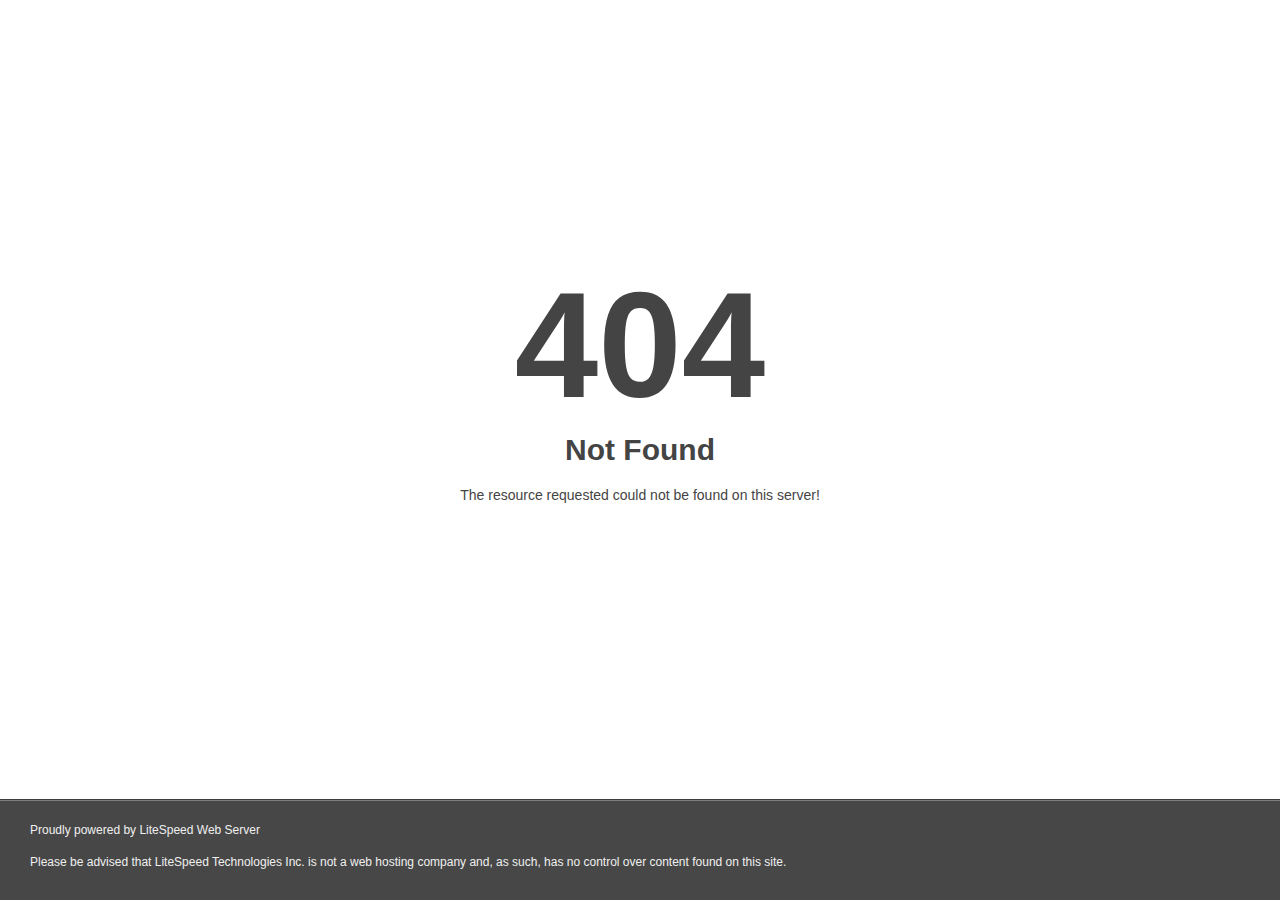
<file: index-3.html>
<!DOCTYPE html>
<html style="height:100%">

<!-- Mirrored from nehavishwakarma26.github.io/pginbangalore/index-3.html by HTTrack Website Copier/3.x [XR&CO'2014], Mon, 03 Mar 2025 15:09:07 GMT -->
<!-- Added by HTTrack --><meta http-equiv="content-type" content="text/html;charset=utf-8" /><!-- /Added by HTTrack -->
<head>
<meta name="viewport" content="width=device-width, initial-scale=1, shrink-to-fit=no" />
<title> 404 Not Found
</title><style>@media (prefers-color-scheme:dark){body{background-color:#000!important}}</style></head>
<body style="color: #444; margin:0;font: normal 14px/20px Arial, Helvetica, sans-serif; height:100%; background-color: #fff;">
<div style="height:auto; min-height:100%; ">     <div style="text-align: center; width:800px; margin-left: -400px; position:absolute; top: 30%; left:50%;">
        <h1 style="margin:0; font-size:150px; line-height:150px; font-weight:bold;">404</h1>
<h2 style="margin-top:20px;font-size: 30px;">Not Found
</h2>
<p>The resource requested could not be found on this server!</p>
</div></div><div style="color:#f0f0f0; font-size:12px;margin:auto;padding:0px 30px 0px 30px;position:relative;clear:both;height:100px;margin-top:-101px;background-color:#474747;border-top: 1px solid rgba(0,0,0,0.15);box-shadow: 0 1px 0 rgba(255, 255, 255, 0.3) inset;">
<br>Proudly powered by LiteSpeed Web Server<p>Please be advised that LiteSpeed Technologies Inc. is not a web hosting company and, as such, has no control over content found on this site.</p></div></body>
<!-- Mirrored from nehavishwakarma26.github.io/pginbangalore/index-3.html by HTTrack Website Copier/3.x [XR&CO'2014], Mon, 03 Mar 2025 15:09:07 GMT -->
</html>
</file>
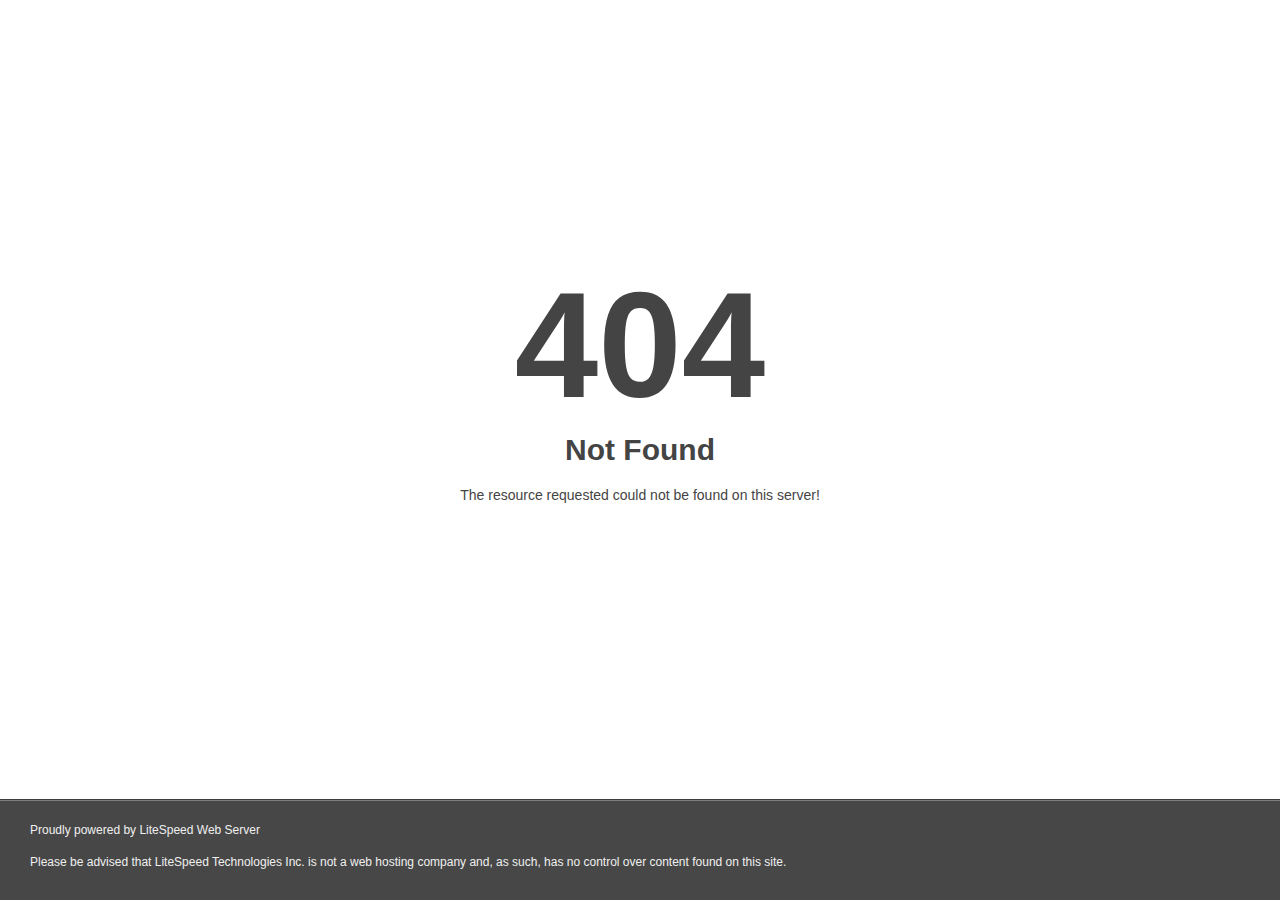
<file: index-4.html>
<!DOCTYPE html>
<html style="height:100%">

<!-- Mirrored from nehavishwakarma26.github.io/pginbangalore/index-4.html by HTTrack Website Copier/3.x [XR&CO'2014], Mon, 03 Mar 2025 15:09:07 GMT -->
<!-- Added by HTTrack --><meta http-equiv="content-type" content="text/html;charset=utf-8" /><!-- /Added by HTTrack -->
<head>
<meta name="viewport" content="width=device-width, initial-scale=1, shrink-to-fit=no" />
<title> 404 Not Found
</title><style>@media (prefers-color-scheme:dark){body{background-color:#000!important}}</style></head>
<body style="color: #444; margin:0;font: normal 14px/20px Arial, Helvetica, sans-serif; height:100%; background-color: #fff;">
<div style="height:auto; min-height:100%; ">     <div style="text-align: center; width:800px; margin-left: -400px; position:absolute; top: 30%; left:50%;">
        <h1 style="margin:0; font-size:150px; line-height:150px; font-weight:bold;">404</h1>
<h2 style="margin-top:20px;font-size: 30px;">Not Found
</h2>
<p>The resource requested could not be found on this server!</p>
</div></div><div style="color:#f0f0f0; font-size:12px;margin:auto;padding:0px 30px 0px 30px;position:relative;clear:both;height:100px;margin-top:-101px;background-color:#474747;border-top: 1px solid rgba(0,0,0,0.15);box-shadow: 0 1px 0 rgba(255, 255, 255, 0.3) inset;">
<br>Proudly powered by LiteSpeed Web Server<p>Please be advised that LiteSpeed Technologies Inc. is not a web hosting company and, as such, has no control over content found on this site.</p></div></body>
<!-- Mirrored from nehavishwakarma26.github.io/pginbangalore/index-4.html by HTTrack Website Copier/3.x [XR&CO'2014], Mon, 03 Mar 2025 15:09:07 GMT -->
</html>
</file>
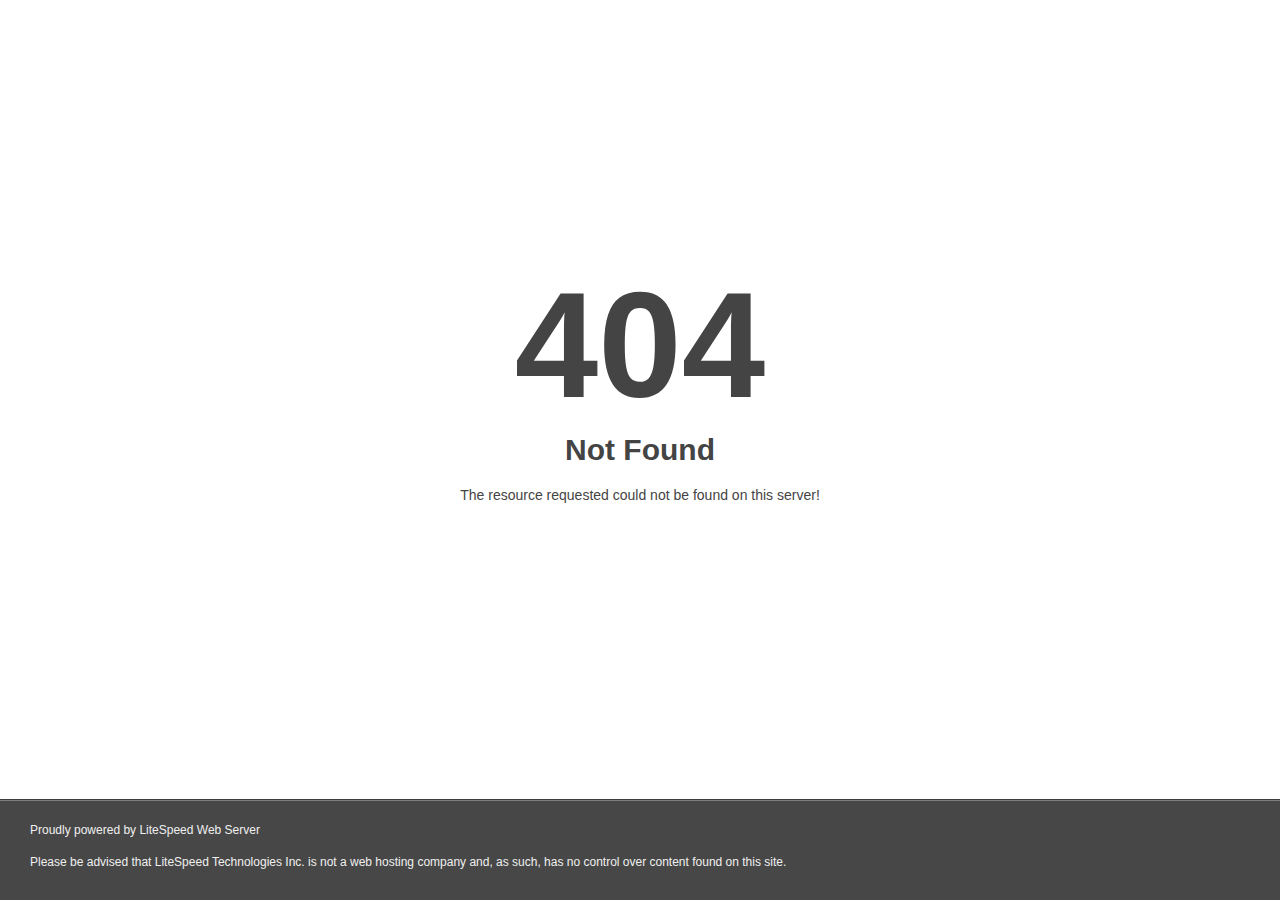
<file: index-5.html>
<!DOCTYPE html>
<html style="height:100%">

<!-- Mirrored from nehavishwakarma26.github.io/pginbangalore/index-5.html by HTTrack Website Copier/3.x [XR&CO'2014], Mon, 03 Mar 2025 15:09:07 GMT -->
<!-- Added by HTTrack --><meta http-equiv="content-type" content="text/html;charset=utf-8" /><!-- /Added by HTTrack -->
<head>
<meta name="viewport" content="width=device-width, initial-scale=1, shrink-to-fit=no" />
<title> 404 Not Found
</title><style>@media (prefers-color-scheme:dark){body{background-color:#000!important}}</style></head>
<body style="color: #444; margin:0;font: normal 14px/20px Arial, Helvetica, sans-serif; height:100%; background-color: #fff;">
<div style="height:auto; min-height:100%; ">     <div style="text-align: center; width:800px; margin-left: -400px; position:absolute; top: 30%; left:50%;">
        <h1 style="margin:0; font-size:150px; line-height:150px; font-weight:bold;">404</h1>
<h2 style="margin-top:20px;font-size: 30px;">Not Found
</h2>
<p>The resource requested could not be found on this server!</p>
</div></div><div style="color:#f0f0f0; font-size:12px;margin:auto;padding:0px 30px 0px 30px;position:relative;clear:both;height:100px;margin-top:-101px;background-color:#474747;border-top: 1px solid rgba(0,0,0,0.15);box-shadow: 0 1px 0 rgba(255, 255, 255, 0.3) inset;">
<br>Proudly powered by LiteSpeed Web Server<p>Please be advised that LiteSpeed Technologies Inc. is not a web hosting company and, as such, has no control over content found on this site.</p></div></body>
<!-- Mirrored from nehavishwakarma26.github.io/pginbangalore/index-5.html by HTTrack Website Copier/3.x [XR&CO'2014], Mon, 03 Mar 2025 15:09:07 GMT -->
</html>
</file>
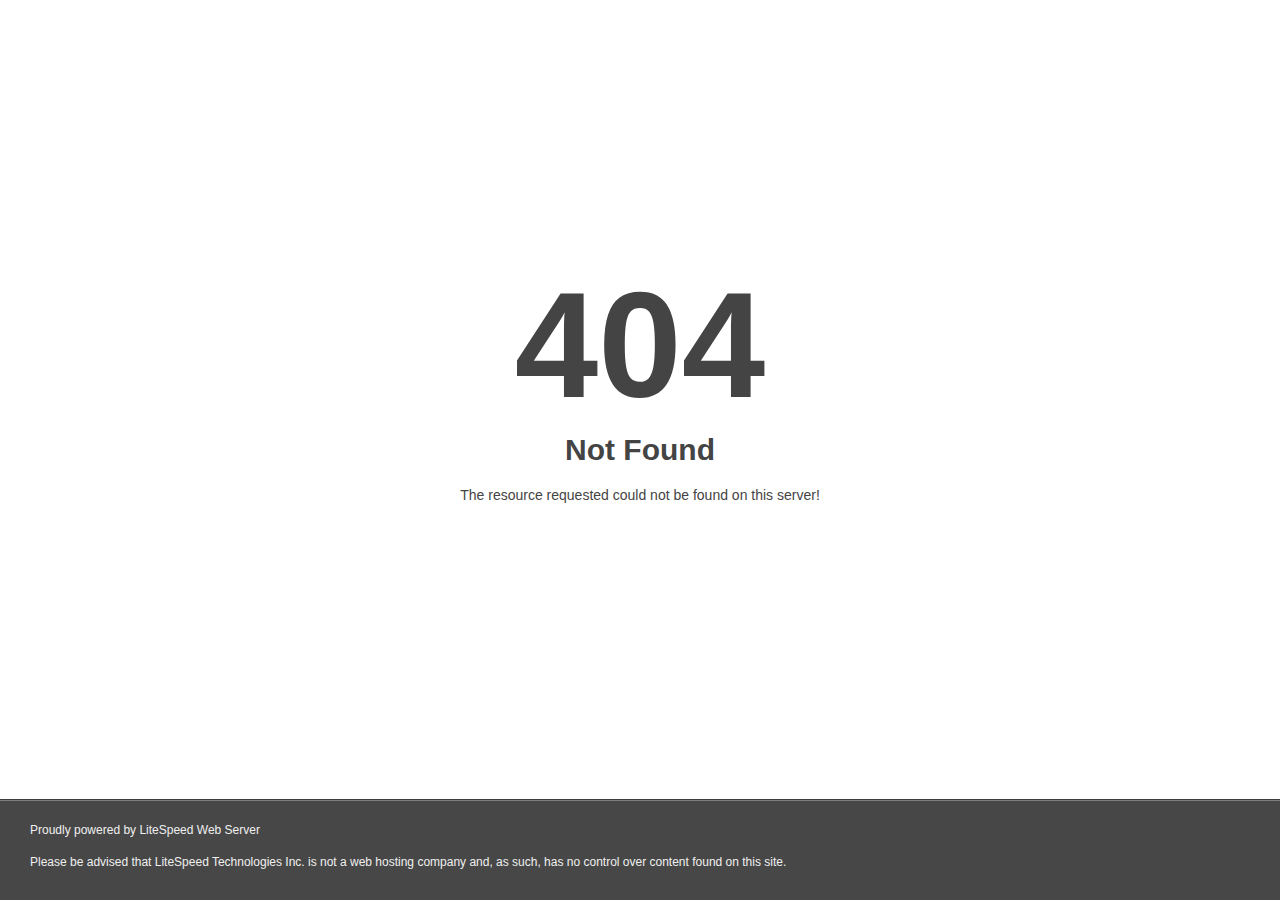
<file: assets/css/owl.video.play.html>
<!DOCTYPE html>
<html style="height:100%">

<!-- Mirrored from pginbangalore.com/ABCPG/assets/css/owl.video.play.html by HTTrack Website Copier/3.x [XR&CO'2014], Mon, 03 Mar 2025 13:22:38 GMT -->

<!-- Mirrored from nehavishwakarma26.github.io/pginbangalore/assets/css/owl.video.play.html by HTTrack Website Copier/3.x [XR&CO'2014], Mon, 03 Mar 2025 15:09:07 GMT -->
<!-- Added by HTTrack --><meta http-equiv="content-type" content="text/html;charset=utf-8" /><!-- /Added by HTTrack -->
<head>
<meta name="viewport" content="width=device-width, initial-scale=1, shrink-to-fit=no" />
<title> 404 Not Found
</title><style>@media (prefers-color-scheme:dark){body{background-color:#000!important}}</style></head>
<body style="color: #444; margin:0;font: normal 14px/20px Arial, Helvetica, sans-serif; height:100%; background-color: #fff;">
<div style="height:auto; min-height:100%; ">     <div style="text-align: center; width:800px; margin-left: -400px; position:absolute; top: 30%; left:50%;">
        <h1 style="margin:0; font-size:150px; line-height:150px; font-weight:bold;">404</h1>
<h2 style="margin-top:20px;font-size: 30px;">Not Found
</h2>
<p>The resource requested could not be found on this server!</p>
</div></div><div style="color:#f0f0f0; font-size:12px;margin:auto;padding:0px 30px 0px 30px;position:relative;clear:both;height:100px;margin-top:-101px;background-color:#474747;border-top: 1px solid rgba(0,0,0,0.15);box-shadow: 0 1px 0 rgba(255, 255, 255, 0.3) inset;">
<br>Proudly powered by LiteSpeed Web Server<p>Please be advised that LiteSpeed Technologies Inc. is not a web hosting company and, as such, has no control over content found on this site.</p></div></body>
<!-- Mirrored from pginbangalore.com/ABCPG/assets/css/owl.video.play.html by HTTrack Website Copier/3.x [XR&CO'2014], Mon, 03 Mar 2025 13:22:38 GMT -->

<!-- Mirrored from nehavishwakarma26.github.io/pginbangalore/assets/css/owl.video.play.html by HTTrack Website Copier/3.x [XR&CO'2014], Mon, 03 Mar 2025 15:09:07 GMT -->
</html>
</file>
<file: assets/font/flaticon_mycollection.css>
/*!
*    ______ _       _   _
*    |  ____| |     | | (_)
*    | |__  | | __ _| |_ _  ___ ___  _ __
*    |  __| | |/ _` | __| |/ __/ _ \| '_ \
*    | |    | | (_| | |_| | (_| (_) | | | |
*    |_|    |_|\__,_|\__|_|\___\___/|_| |_|
*
*         https://www.flaticon.com
*/

@font-face {
    font-family: "flaticon_mycollection";
    src: url("flaticon_mycollection0e380e380e38.woff2?d55f86a22933602e196e1a23838b4151") format("woff2"),
url("flaticon_mycollection0e380e380e38.woff?d55f86a22933602e196e1a23838b4151") format("woff"),
url("flaticon_mycollection0e380e380e38.eot?d55f86a22933602e196e1a23838b4151#iefix") format("embedded-opentype"),
url("flaticon_mycollection0e380e380e38.ttf?d55f86a22933602e196e1a23838b4151") format("truetype"),
url("flaticon_mycollection0e380e380e38.svg?d55f86a22933602e196e1a23838b4151#flaticon_mycollection") format("svg")
}

i[class^="flaticon-"]:before, i[class*=" flaticon-"]:before {
    font-family: flaticon_mycollection !important;
    font-style: normal;
    font-weight: normal !important;
    font-variant: normal;
    text-transform: none;
    line-height: 1;
    -webkit-font-smoothing: antialiased;
    -moz-osx-font-smoothing: grayscale;
}

.flaticon-location:before {
    content: "\f101";
}
.flaticon-search:before {
    content: "\f102";
}
.flaticon-facebook:before {
    content: "\f103";
}
.flaticon-twitter:before {
    content: "\f104";
}
.flaticon-instagram:before {
    content: "\f105";
}
.flaticon-paper-plane:before {
    content: "\f106";
}
.flaticon-checked-data:before {
    content: "\f107";
}
.flaticon-calendar:before {
    content: "\f108";
}
.flaticon-comment:before {
    content: "\f109";
}
.flaticon-right-arrow:before {
    content: "\f10a";
}
.flaticon-pinterest:before {
    content: "\f10b";
}
.flaticon-iphone:before {
    content: "\f10c";
}
.flaticon-map-location:before {
    content: "\f10d";
}
.flaticon-mail-inbox-app:before {
    content: "\f10e";
}
.flaticon-share:before {
    content: "\f10f";
}
.flaticon-quotation-mark:before {
    content: "\f110";
}
.flaticon-plus:before {
    content: "\f111";
}
.flaticon-smart-phone:before {
    content: "\f112";
}
.flaticon-maintenance:before {
    content: "\f113";
}
.flaticon-consulting:before {
    content: "\f114";
}
.flaticon-helpdesk:before {
    content: "\f115";
}
.flaticon-programming:before {
    content: "\f116";
}
.flaticon-cursor:before {
    content: "\f117";
}
.flaticon-subscribe:before {
    content: "\f118";
}
.flaticon-team-building:before {
    content: "\f119";
}
.flaticon-communication:before {
    content: "\f11a";
}
.flaticon-photo:before {
    content: "\f11b";
}
.flaticon-send-mail:before {
    content: "\f11c";
}
.flaticon-mail:before {
    content: "\f11d";
}
.flaticon-security:before {
    content: "\f11e";
}
.flaticon-price-tag:before {
    content: "\f11f";
}
.flaticon-message:before {
    content: "\f120";
}
</file>
<file: assets/css/style.css>
/*-----------------------------------------------------------------------------------

    [Master Stylesheet]

    Project:    Websole
    
    Version:    1.0

-----------------------------------------------------------------------------------

    [Table of contents]
    
        01. header
        02. navbar
        03. btn
        04. hero-section
        05. get-a-quote
        06. heading
        07. shaps-img
        08. loading
        09. marquee
        10. presenting
        11. how-it-works
        12. video
        13. team-section
        14. accordion
        15. pricing-plans
        16. clients-section
        17. blog
        18. tag
        19. count-style
        20. footer
        21. widget-title
        22. all-rights
        23. scroll-percentage
        24. hero-section.for
        25. hero-section.two
        26. hero-section.three
        27. subscribe-text
        28. transition 

-----------------------------------------------------------------------------------*/


@import url('https://fonts.googleapis.com/css2?family=Inter:ital,opsz,wght@0,14..32,100..900;1,14..32,100..900&amp;display=swap');

:root {
    --bgcolor: #f84102;
    --main-color : #f84102 ;
}
body,html {
    font-family: "Inter" ;
    overflow-x: hidden;
}
p
{
    font-size: 16px;
    line-height: 28px;
    color: #444;
    margin: 0;
    font-weight: 400; 
}
*{
    margin: 0;
    padding: 0;
}
a,h2,h3,h4,h5,h6{
    color: #000;
    margin: 0;
}
a{
    text-decoration: none;
    cursor: pointer;
}
h1{
  font-size: 60px;
}
h2{
    font-size: 60px;
}
h3{
    font-size: 26px;
}
h4{
    font-size: 24px;
}
h5{
    font-size: 20px;
}
h6{
    font-size: 18px;
}
img {
    max-width: 100%;
}
.gap {
    padding: 120px 0;
}
.no-top{
    padding-top: 0;
}
.no-bottom{
    padding-bottom: 0;
}
ul{
    padding: 0;
    margin: 0;
}
li{
    display: block;
}
figure {
    overflow: hidden;
}
hr {
    margin: 0;
} 
input[type=number]::-webkit-inner-spin-button {
  -webkit-appearance: none;
} 
/* 01. header */
.top-bar {
    display: flex;
    align-items: center;
    justify-content: space-between;
    background-color: #000;
    padding: 32px 70px;
    border-radius: 32px;
}
.top-bar ul {
    display: flex;
    align-items: center;
}
.top-bar a i svg {
    width: 30px;
    fill: #fff;
    height: auto;
}
.top-bar a i {
    margin-right: 10px;
    color: #fff;
    border-radius: 50%;
    color: #fff;
    font-size: 24px;
}
.top-bar a {
    font-size: 18px;
    color: #fff;
    display: flex;
    align-items: center;
}  
.top-bar a
.questions .btn span i {
    padding-right: 10px;
}
/* 02. navbar */
.overlay {
  position: fixed;
  top: 0;
  left: 0;
  width: 100vw;
  height: 100vh;
  background-color: rgba(0, 0, 0, 0.9);
  z-index: -1;
  opacity: 0;
  transition: 1s all;
} 
.navbar {
    display: flex;
    align-items: center;
    position: relative;
    justify-content: center;
    padding: 0;
}
.navbar-logo {
  color: #ff3f34;
  text-decoration: none;
  font-size: 25px;
  padding: 0px 20px;
}
.navbar-links {
  list-style-type: none;
  display: flex;
}
.navbar-links li:not(:last-child) {
    padding-right: 40px;
}
.navbar-links li a {
    display: block;
    text-decoration: none;
    color: #707070;
    transition: 0.4s all;
    padding-bottom: 10px;
    padding-top: 10px;
}
.navbar-links li.navbar-dropdown {
  position: relative;
}
.navbar-links li.navbar-dropdown:hover .sub-menu {
    visibility: visible;
    opacity: 1;
    transform: translatey(34px);
    z-index: 1111;
    b
}
.navbar-links li.navbar-dropdown .sub-menu {
    visibility: hidden;
    opacity: 0;
    position: absolute;
    top: 100%;
    transform: translatey(44px);
    left: 0;
    width: 230px;
    box-shadow: 0px 10px 10px 3px hsl(0deg 0% 0% / 16%);
    z-index: 111;
    transition: 0.4s all;
    display: block;
    border-radius: 30px;
    background-color: #000000;
    border-top-left-radius: 0;
    border-top-right-radius: 0;
    padding-bottom: 14px;
}
.navbar-links li.navbar-dropdown .sub-menu a {
    font-size: 16px;
    padding-left: 25px;
    padding-top: 15px;
    padding-bottom: 15px;
    font-weight: 700;
    border: 0;
    position: relative;
    text-transform: capitalize;
    color: #ffffff;
    /* background-color: #FFF; */
}
.navbar-links li.navbar-dropdown .sub-menu li a:hover {
    color: var(--bgcolor);
}
.navbar-links li.navbar-dropdown .sub-menu li {
    position: relative;
    padding: 0;
}
.navbar-links li.navbar-dropdown .sub-menu li:not(:last-child):before {
    content: "";
    z-index: 11;
    position: absolute;
    height: 1px;
    background-color: #6a6a6a;
    width: 75%;
    bottom: 0;
    left: 25px;
}
li.menu-item-children > a:before {
    content: "";
    background-image: url(../img/down-arrow.svg);
    background-repeat: no-repeat;
    position: absolute;
    top: 50%;
    transform: translateY(-50%);
    -webkit-transform: translateY(-50%);
    -moz-transform: translateY(-50%);
    -o-transform: translateY(-50%);
    right: 83px;
    width: 8px;
    height: 8px;
} 
.navbar-links li > a {
    border-bottom: 5px solid transparent;
    color: white;
    text-transform: capitalize;
    font-size: 16px;
    font-weight: 500;
}
li.sub-menu-item-children:after {
    content: "";
    position: absolute;
    width: 8px;
    height: 8px;
    z-index: 1;
    right: 31px;
    background-color: black;
    clip-path: polygon(68% 50%, 0 0, 0 100%);
    top: 44%;
}
.navbar-links li.navbar-dropdown .sub-menu li:hover .sub-menu {
    opacity: 1;
}
.navbar-links li.navbar-dropdown:hover .sub-menu .sub-menu {
    position: absolute;
    left: 100%;
    border-left: 3px solid var(--theme-colour);
    opacity: 0;
    top: 20%;
}
a.search-btn svg {
    width: 22px;
    height: auto;
    display: flex;
    fill: #fff;
}
.navbar-links li > a i {
    padding-right: 6px;
}
@media only screen and (max-width: 1920px) and (min-width: 1200px){
    #stickyHeader.slideUp {
        top: 0;
        z-index: 111111111;
        position: fixed;
        border-radius: 0;
        left: 0; 
        padding-bottom: 20px;
        padding-top: 20px; 
    }
    body.dark #stickyHeader.slideUp {
        background: #111;
    }
    body.light #stickyHeader.slideUp {
        background: #f6fafb;
    }
}
header {
    padding-top: 25px;
    position: absolute;
    z-index: 1;
    width: 100%;
}
.top-bar ul li {
    padding-right: 50px;
}
.top-bar ul li a{
    color: white;
}
.top-bar ul li a:hover {
    color: var(--bgcolor);
}
/* 03. btn */
.btn {
    border: none;
    text-align: center;
    cursor: pointer;
    text-transform: capitalize;
    outline: none;
    position: relative;
    color: #fff;
    font-weight: 700;
    font-size: 16px;
    background-color: #000;
    padding: 18px 65px;
    border-radius: 15px;
 } 
.button {
    pointer-events: auto;
    cursor: pointer;
    background: #e7e7e7;
    border: none;
    padding: 1.5rem 3rem;
    margin: 0;
    font-family: inherit;
    font-size: inherit;
    position: relative;
    display: inline-block;
} 
.button::before,
.button::after {
    position: absolute;
    top: 0;
    left: 0;
    width: 100%;
    height: 100%;
}
.btn {  
    padding: 1rem 3.5rem;
    border: 1px solid #000;
    overflow: hidden;
    color: #fff;
} 
.btn span {
    display: block;
    position: relative;
} 
.btn > span {
    overflow: hidden;
}

.btn > span > span {
    overflow: hidden; 
}

.btn:hover > span > span {
    animation: MoveUpInitial 0.2s forwards, MoveUpEnd 0.2s forwards 0.2s;
    color: #000;
}

@keyframes MoveUpInitial {
    to {
        transform: translate3d(0,-105%,0);
    }
}

@keyframes MoveUpEnd {
    from {
        transform: translate3d(0,100%,0);
    }
    to {
        transform: translate3d(0,0,0);
    }
}  
.btn::before {
    content: '';
    background: #000;
    transition: transform 0.3s cubic-bezier(0.7, 0, 0.2, 1);
    transform-origin: 100% 50%;
} 
.btn:hover::before {
    transform: scale3d(0,1,1);
    transform-origin: 0% 50%;
}

.top-bar .btn {
    padding: 12px 26px;
}
header .btn:after {
    width: 136%;
}
 li.navbar-dropdown.menu-item-children {
    padding-right: 100px;
}
/* 4. hero-section */
.hero-section {
    position: relative;
    padding-top: 187px;
    overflow: hidden;
    background-color: var(--bgcolor);
    background-repeat: no-repeat;
    background-position: right;
    padding-bottom: 70px;
} 
.hero-text {
    position: relative;
    margin-top: 40px;
}
.hero-text {
    padding-bottom: 64px;
}

.hero-text p {
    font-size: 22px;
    color: #000;
    line-height: 36px;
}
.hero-text span {
    background-color: #fff;
    padding: 4px 20px;
    border-radius: 50px;
    font-weight: bold;
    text-transform: uppercase;
    margin-bottom: 16px;
    display: inline-block;
}
.hero-text img.heroimg {
    position: absolute;
    right: -25%;
    z-index: 1;
    bottom: -47%;
    width: 52%;
    height: auto;
}
.hero-text h2 {
    /* color: #fff; */
    padding-bottom: 26px;
    line-height: 90px;
    font-weight: bold;
    font-size: 85px;
}
.hero-text h2 span {
    color: var(--main-color);
}
.hero-text ul li {
    color: white;
    padding-bottom: 18px;
    display: flex;
    align-items: center;
    font-size: 18px;
}
.hero-text ul li img {
    width: 30px;
    height: 30px;
    display: flex;
    border-radius: 50%;
    background-color: #ffffff30;
    margin-right: 17px;
    padding: 7px;
} 
.listing {
    justify-content: space-between;
    width: 89%;
}
.hero-text > img {
    margin-left: auto;
    display: block;
    height: 263px;
    margin-top: 30px;
}
.review {
    display: flex;
    align-items: center;
}
.review h6 {
    font-weight: bold;
    padding-left: 8px;
}
.review ul {
    display: flex;
    /* margin-left: 20px; */
}
.review img {
    margin: 0px 30px;
} 
.review ul li {
    padding-right: 4px;
}
/* 5. get-a-quote */ 
form#contact-form h3 {
    font-size: 40px;
    font-weight: bold;
    line-height: 46px;
    padding-bottom: 6px;
}
.get-a-quote h6 {
    color: #000000;
    font-size: 16px;
    font-weight: 400;
    padding-bottom: 30px;
}
.get-a-quote {
    z-index: 11;
    /* margin-bottom: 40px; */
    background-color: white;
    padding: 40px;
    border-radius: 20px;
    position: relative;
    box-shadow: 0px 30px 50px 0px rgb(0 0 0 / 55%); 
    width: 94%;
    margin-left: auto;
}
.get-a-quote input[type="text"],.get-a-quote input[type="email"], .get-a-quote input[type="number"] {
    width: 100%;
    height: 60px;
    border: 0;
    outline: 0;
    margin-bottom: 20px;
    color: #444;
    font-size: 16px;
    background-color: #fafafa;
    border: 1px solid #cdcdcd;
    border-radius: 18px;
    padding-left: 20px;
}
.get-a-quote input:focus {
    border-color: var(--bgcolor);
}
.get-a-quote p {
    font-weight: 600;
    padding-bottom: 10px;
    color: #000;
}
.radio-button {
    margin-right: 15px;
    font-size: 16px;
    font-weight: 600;
    align-items: center;
    display: flex;
    margin-bottom: 25px;
}
.radio-button label {
    padding-left: 10px;
}
.radio-button input{
    width: 22px;
    height: 22px;
    background-color: #ebebeb !important;
    border: 0 !important;
}
.group-img{
    position: relative;
}
.group-img svg {
    position: absolute;
    right: 0;
    width: 22px;
    height: auto;
    top: 21px;
}
.get-a-quote img { 
    position: absolute;
    right: 34px;
    animation: top-bottom 2s infinite;
}
.get-a-quote .btn {
    width: 100%;
}
/* 06. heading */
.heading {
    text-align: center;
    width: 72%;
    margin: auto;
    margin-bottom: 40px;
}
.heading h2 {
    font-size: 70px;
    padding-top: 20px;
    font-weight: bold;
}
.heading span {
    font-weight: 500; 
    font-size: 18px;
    background-color: var(--main-color);
    padding: 5px 20px;
    display: inline-block;
    border-radius: 50px;
    color: #FFF;
}
.heading h5 {
    padding-top: 20px;
    font-weight: bold;
    font-size: 35px;
}
/* 07. shaps-img */
ul.shaps-img li {
    position: absolute;
}
ul.shaps-img li:nth-child(1) {
    top: 20%;
    left: 11%;
    animation: 8s rotate infinite ;
}
ul.shaps-img li:nth-child(2) {
    top: 52%;
    left: 8%;
    animation: 10s toptop infinite;
}
ul.shaps-img li:nth-child(3) {
    bottom: 16%;
    left: 36%;
    animation: 10s toptop infinite ;
}
ul.shaps-img li:nth-child(4) {
    bottom: 16%;
    left: 50%;
    animation: 10s rotate infinite ;
}
ul.shaps-img li:nth-child(5) {
    bottom: 3%;
    right: 4%;
    animation: 10s leftleft infinite ;
}

/* 08. loading */

 .loading-text {
  font-size: 5vw;
  line-height: 64px;
  letter-spacing: 10px;
  margin-bottom: 32px;
  display: flex;
  justify-content: space-evenly;
}
.loading-text span {
  -webkit-animation: moveLetters 2.4s infinite ease-in-out;
          animation: moveLetters 2.4s infinite ease-in-out;
  transform: translatex(0);
  position: relative;
  display: inline-block;
  opacity: 0;
  color: #000;
  text-shadow: 0px 2px 10px rgba(46, 74, 81, 0.3);
}

.loading-text span:nth-child(1) {
  -webkit-animation-delay: 0.1s;
          animation-delay: 0.1s;
}

.loading-text span:nth-child(2) {
  -webkit-animation-delay: 0.2s;
          animation-delay: 0.2s;
}

.loading-text span:nth-child(3) {
  -webkit-animation-delay: 0.3s;
          animation-delay: 0.3s;
}

.loading-text span:nth-child(4) {
  -webkit-animation-delay: 0.4s;
          animation-delay: 0.4s;
}

.loading-text span:nth-child(5) {
  -webkit-animation-delay: 0.5s;
          animation-delay: 0.5s;
}

.loading-text span:nth-child(6) {
  -webkit-animation-delay: 0.6s;
          animation-delay: 0.6s;
}

.loading-text span:nth-child(7) {
  -webkit-animation-delay: 0.7s;
          animation-delay: 0.7s;
}
@keyframes moveLetters {
  0% {
    transform: translateX(-15vw);
    opacity: 0;
  }
  33.3%, 66% {
    transform: translateX(0);
    opacity: 1;
  }
  100% {
    transform: translateX(15vw);
    opacity: 0;
  }
}
.preloader {
    width: 100%;
    height: 100%;
    display: flex;
    flex-wrap: wrap;
    align-items: center;
    justify-content: center;
    position: fixed;
    z-index: 999999999999999999;
    right: 0;
    background-color: var(--bgcolor);
    top: 0;
    transition-duration: 1s;
    -webkit-transition-duration: 1s;
    transition-timing-function: cubic-bezier(0.86, 0, 0.09, 1);
    -webkit-transition-timing-function: cubic-bezier(0.86, 0, 0.09, 1);
}
.preloader {
    top: 0%;
}
.page-loaded .preloader {
    top: -100%;
}  
footer {
    background-repeat: no-repeat; 
} 
/* 09. marquee */
.marquee-icon,
 .marquee-box-one {
    overflow: hidden;
    position: relative;
    display: flex;
    align-items: center;
 }  
.marquee-content-one {
    display: flex;
    gap: 25px;
    padding-left: 20px;
    animation: scroll-one 30s linear infinite;
}
.marquee-content {
    animation: scroll-one 15s linear infinite;
}
.marquee-content-two {
    display: flex;
    gap: 25px;
    padding-left: 20px;
    animation: scroll-one 38s linear infinite;
}
@keyframes scroll-one {
    0% {
        transform: translateX(0);
    }

    100% {
        transform: translateX(-100%);
    }
}

@keyframes scroll-two {
    0% {
        transform: translateX(-100%);
    }

    100% {
        transform: translateX(0);
    }
}
.marquee-three {
    margin-top: 20px;
    padding-left: 0;
} 
.marquee-three,
.marquee-two{
    position: relative;
}
.marquee-two:before,
.marquee-three:before {
    content: "";
    width: 23%;
    height: 100%;
    top: 0;
    left: 0;
    position: absolute;
    background: linear-gradient(270deg, rgba(66, 201, 250, 0) 0%, hsl(0deg 0% 0%) 100%);
    position: absolute;
    z-index: 11;
}
.marquee-two:after,
.marquee-three:after {
    content: "";
    width: 23%;
    height: 100%;
    top: 0;
    right: 0;
    position: absolute;
    background: linear-gradient(90deg, rgba(66, 201, 250, 0) 0%, hsl(0deg 0% 0%) 100%);
    position: absolute;
    z-index: 11;
}
.marquee-content {
    display: flex;
} 
.marquee {
    display: flex;
    overflow: hidden;
    position: relative; 
} 
.marquee-item {
    width: 200px;
    margin-left: 40px;
} 
.marquee:before {
    content: "";
    width: 250px;
    height: 100%;
    top: 0;
    left: 0;
    position: absolute;
    background: linear-gradient(270deg, rgba(66, 201, 250, 0) 0%, hsl(0deg 0% 100%) 100%);
    z-index: 1111;
}
.marquee:after {
    content: "";
    width: 250px;
    height: 100%;
     top: 0;
    right: 0;
    position: absolute;
     background: linear-gradient(90deg, rgba(66, 201, 250, 0) 0%, hsl(0deg 0% 100%) 100%);
}
.marquee img {
    width: 250px !important;
    max-width: max-content;
}
.marquee-text {
    text-align: center;
    padding-top: 60px;
}
.marquee-text p {
    font-size: 18px;
}
/* 10. presenting */
.presenting {
    display: flex;
    /* align-items: center; */
    margin-top: 40px;
    width: 97%;
} 

.presenting .img-div{
    height: 135px;
    width: 135px;
    display: flex;
    justify-content: center;
    align-items: center;
    background-color: var(--main-color);
    border-radius: 50%;
    padding: 25px;
    border: 1px solid #7e8f83;
    margin-right: 26px;
    outline: 8px solid var(--main-color);
    position: relative;
}

/* .presenting .img-div:hover{
    background-color: #303034;
} */

/* .presenting img {
    width: 100px;
    height: 100px;
    background-color: var(--main-color);
    border-radius: 50%;
    margin-right: 26px;
    display: flex;
    align-items: center;
    justify-content: center;
    font-size: 74px;
    border: 1px solid #7e8f83;
    outline: 8px solid var(--main-color);
    position: relative;
    z-index: 9999;
    color: white;
    padding: 10px;
    object-fit: contain;
}  */
.presenting:hover img:before {
    z-index: 11;
    color: #fff;
}
.presenting img:after {
    content: "";
    width: 140px;
    height: 140px;
    position: absolute; 
    border-radius: 50%;
    border: 1px solid #fff;
    margin: 20px;
}
/* .presenting:hover img:after {
    border: 70px solid #444;
    background-color: #303034;
} */
.presenting h3 {
    font-weight: bold;
    padding-bottom: 7px;
} 
.presenting p {
    font-size: 16px;
    border-bottom: 3px solid #e6e6e6;
    padding-bottom: 58px;
    margin-bottom: 28px;
}
/* 11. how-it-works  */ 
.how-it-works {
    background-color: #f4f4f7;
    background-size: cover;
}
.heading.two {
    width: 100%;
    text-align: left;
    margin-bottom: 24px;
} 
.heading.two p {
    width: 78%;
    padding-top: 18px;
}

.chek img{
    height: 22px  !important;
}
ul.chek li {
    padding-bottom: 12px;
    font-size: 18px;
} 
ul.chek li img {
    margin-right: 12px;
    width: auto;
    height: auto;
}
.how-do-stap {
    text-align: center;
    position: relative;
    background-color: #fff;
    padding: 50px 24px;
    border-radius: 28px;
} 
.how-do-stap span {
    position: absolute;
    left: 10px;
    top: 10px;
    color: white;
    background-color: var(--bgcolor);
    width: 42px;
    height: 42px;
    display: flex;
    align-items: center;
    justify-content: center;
    font-size: 20px;
    border-radius: 50%;
} 
.how-do-stap h4 {
    color: #444;
    font-weight: bold;
    font-size: 18px;
    line-height: 26px;
    padding-top: 10px;
} 
.how-do-stap i {
    font-size: 98px;
    padding-bottom: 0;
    transition: all .4s;
    line-height: 10px;
}
.how-do-stap.two {
    margin-top: 24px;
    background-color: var(--main-color);
} 

.how-do-stap.two span{
    background-color: #000;
}

.how-do-stap.two i,.how-do-stap.two h4 {
    color: #fff;
}
.how-do-stap.three {
    margin-top: 60px;
    background-color: #000;
    margin-bottom: 25px;
} 
.how-do-stap.three i,.how-do-stap.three h4 {
    color: #fff;
}
/* 12. video */
.video {
    position: relative;
    right: 0;
    text-align: center;
}
a.video-pop:hover i {
    color: #000;
    background-color: #fff;
}
.video img {
    border-radius: 30px;
}
.video i {
    position: absolute;
    animation: shadow-pulse 1s infinite;
    width: 94px;
    height: 94px;
    display: flex;
    align-items: center;
    justify-content: center;
    border-radius: 50%;
    border: #fff 1px solid;
    transform: translate(-50%, -50%);
    top: 50%;
    left: 50%;
    /* margin: 10px; */
    /* outline: solid 1px #fff; */
    color: #fff;
    font-size: 20px;
}
@keyframes shadow-pulse{
    0% {
        box-shadow: 0 0 0 0px rgb(255 255 255);
    }
    100% {
        box-shadow: 0 0 0 35px rgba(0, 0, 0, 0);
    }
}
@keyframes top-bottom {
    0%, 100%, 20%, 50%, 80% {
        -webkit-transform: translateY(0);
        -ms-transform: translateY(0);
        transform: translateY(0);
    }

    40% {
        -webkit-transform: translateY(-8px);
        -ms-transform: translateY(-8px);
        transform: translateY(-8px);
    }
    60% {
        -webkit-transform: translateY(-4px);
        -ms-transform: translateY(-4px);
        transform: translateY(-4px);
    }
}
@keyframes toptop {
    0%  { 
        transform: translateY(0);
    } 
    50% { 
        transform: translateY(20px);
    }
    100% { 
        transform: translateY(0px);
    }
} 
@keyframes leftleft {
    0%  { 
        transform: translatex(0);
    } 
    50% { 
        transform: translatex(20px);
    }
    100% { 
        transform: translatex(0px);
    }
} 
@keyframes rotate {
    0%  { 
        transform: rotate(0deg);
    } 
    50% { 
        transform: rotate(360deg);
    }
    100% { 
        transform: rotate(0deg);
    }
}
/* 13. team-section */
.team-section {
    background-color: var(--main-color);
    position: relative;
}
.team-section .heading h2,.team-section .heading span,.team-section .heading p {
    color: #fff;
}
.team-section .heading span {
    border: 1px solid #fff;
}
.team-section .heading p {
    width: 90%;
    padding-top: 10px;
    margin: auto;
} 
.team img {
    border-radius: 50%;
    border: 9px solid #fff;
} 
.team {
    position: relative;
    padding-bottom: 20px;
    text-align: center;
} 
.team:before {
    content: "";
    position: absolute;
    width: 100%;
    height: 74%;
    background-color: #855ff1;
    right: 0;
    bottom: 0;
    border-radius: 30px;
} 
.team:after {
    content: "";
    position: absolute;
    width: 100%;
    height: 0%;
    background-color: #fff;
    right: 0;
    bottom: 0;
    border-radius: 30px;
} 
.team:hover:after {
    height: 74%;
} 
.team figure {
    position: relative;
    margin-bottom: 30px;
    z-index: 22;
} 
.team span {
    position: relative;
    color: #fff;
    font-size: 18px;
    z-index: 22;
} 
.team h4 {
    color: #fff;
    position: relative;
    font-size: 28px;
    padding-top: 8px;
    font-weight: bold;
    z-index: 10;
} 
.team > a {
    position: relative;
    color: #fff;
    font-size: 18px;
    border: 1px solid #fff;
    display: flex;
    padding: 16px;
    width: 90%;
    margin: auto;
    border-radius: 20px;
    margin-top: 28px;
    align-items: center;
    justify-content: center;
    z-index: 10;
} 
.team > a i {
    font-size: 28px;
    padding-right: 10px;
}
.team:hover span,.team:hover a,.team:hover h4 {
    color: #000;
}
.team:hover a {
    border: 1px solid #bfbfbf; 
}
.how-do-stap i {
    display: block;
}
.how-do-stap:hover i {
    animation: top-bottom 1s infinite;
}
.expert{
    text-align: center;
    position: relative;
}
.expert-icon {
    position: absolute;
    top: 44%;
    z-index: 1111;
    left: 16%;
}
.icon-share li {
    display: block;
} 
.icon-share a:hover i {
    /* color: #fff; */
    transform: rotate(360deg);
    /* box-shadow: none; */
}   
.expert-icon > i {
    color: #a5a5a5;
    background: #fafafa;
    height: 80px;
    width: 80px;
    display: flex;
    justify-content: center;
    align-items: center;
    border-radius: 53px;
    font-size: 30px;
    transition:0.5s ease-in-out;
}
.expert-icon a i {
     width: 70px;
    height: 70px;
    display: flex;
    font-size: 24px;
    align-items: center;
    justify-content: center;
    border-radius: 50%;
    background-color: #fff;
}
.expert-icon li {
    margin-top: 4px;
} 
.team:hover .expert-icon a i {
    background-color: var(--bgcolor);
}
.team:hover .expert-icon ul.icon-share{
    opacity: 1;
    visibility: visible;
    top: -125px;
}
.expert-icon a {
    text-decoration: none;
    font-size: 25px;
}
ul.icon-share {
    position: absolute;
    top: -65px;
    left: 4px;
    opacity: 0;
    visibility: hidden;
    transition: 0.5s ease-in-out;
}  
.icon-share li i {
    width: 56px;
    height: 56px;
}
.center.review {
    justify-content: center;
    margin-top: 60px;
}  
.center.review h6, .center.review li i {
    color: #fff;
}  
.team-section ul.shaps-img li:nth-child(1) {
    left: 69%;
    top: 24%;
    animation: 8s leftleft infinite;
} .team-section ul.shaps-img li:nth-child(2) {
    top: 24%;
    left: 4%;
    animation: 10s inherit;
    animation: 20s rotate infinite;
} 
/* 14. accordion */
.accordion-section .heading.two {
    width: 87%;
    text-align: left;
    margin-bottom: 24px;
    margin-left: 0;
}
.accordion-section {
    position: relative;
} 
.accordion-section ul.shaps-img li:nth-child(1) {
    left: 72%;
    animation: 8s toptop infinite;
}
.accordion-item.active .icon:after {
  width: 0;
}
.accordion {
    width: 99%;
    border: 1px solid #d1d1d1;
    padding: 24px 40px;
    border-radius: 30px;
    margin-top: 33px;
}
.accordion-item{
    border: 0;
}
.accordion-item:last-of-type .title {
    border: 0;
}
.accordion-item.active .icon:before {
    background: #000;
}
.accordion-img figure.accordion-img-two {
    background-color: var(--common-colour);
    margin-top: -156px;
    width: fit-content;
    margin-left: 130px;
}
.accordion-item .heading {
    width: 100%;
    display: block;
    text-transform: capitalize;
    text-decoration: none;
    color: #000000;
    font-weight: 700;
    font-size: 20px;
    position: relative;
    transition: 0.3s ease-in-out;
    /* padding-bottom: 12px; */
    margin-bottom: 0;
}
.accordion-item .icon {
    display: block;
    position: absolute;
    top: 50%;
    width: 0;
    height: 0;
    transform: translateY(-50%);
    right: 10px;
    /* background-color: transparent; */
}
.accordion-item.active .title {
    color: #000;
    background-color: #ffffff;
    border: 0;
    padding-bottom: 0;
}
.accordion-item .icon:before, .accordion-item .icon:after {
    content: "";
    width: 20px;
    height: 1px;
    background: #000000;
    position: absolute;
    left: 50%;
    top: 50%;
    transition: 0.3s ease-in-out;
    transform: translate(-50%, -50%);
} 
.accordion-item .icon:after {
  transform: translate(-50%, -50%) rotate(90deg);
  z-index: -1;
}
.accordion-item .content {
  display: none;
}
.content p{
    font-size: 16px;
    font-weight: 500;
    color: #000000;
}
.title {
    text-align: start;
    padding: 25px;
    padding-right: 0;
    color: black;
    font-size: 24px;
    background-color: #fff;
    padding-left: 0;
    font-weight: 700;
    border-bottom: 1px solid #d1d1d1;
}
.accordion-item.active .title {
    /* color: var(--common-colour); */
    padding-bottom: 15px;
}
.accordion-item.active {
    background-color: #fff;
    border: 0;
    border-bottom: 1px solid var(--bgcolor);
    border-radius: 0;
}
.content {
    margin-bottom: 20px;
    padding: 12px 0px;
    padding-top: 0px;
    background-color: #24243500;
    border: 0;
} 
.accordion-item {
    background-color: transparent;
} 
.accordion-img {
    position: relative;
}
.accordion-item:last-of-type {
     border: 0 !important;
}
.accordion-item:first-of-type {
    border-top: 0;
}
.accordion-img img.dots {
    top: auto;
    z-index: -0;
    right: -5%;
    bottom: 0;
}
.accordion-contact {
    background-color: var(--bgcolor);
    padding: 20px;
    border-radius: 30px;
    padding-bottom: 16px;
    padding-top: 56px;
    position: relative;
    z-index: 11;
} 
.accordion-contact .btn {
    width: 100%;
    margin-top: 16px;
} 
.accordion-contact h4 {
    font-size: 18px;
    padding-bottom: 16px;
    padding-left: 32px;
    font-weight: bold;
}
.accordion-contact h4:hover a {
    color: var(--main-color);
}
.accordion-img img {
    width: 100%;
    border-radius: 20px;
    margin-top: 30px;
    position: relative;
    z-index: 11;
} 
.team > a:hover {
    background-color: var(--bgcolor);
    border: 1px solid var(--bgcolor); 
}
/* 15. pricing-plans */
.pricing-plans {
    background-color: #ffffff;
    padding: 24px 34px; 
    border-radius: 20px; 
}
.pricing-plans span {
    color: #000000;
    font-weight: 500;
    padding-bottom: 4px;
    display: block;
    font-size: 18px;
    font-weight: bold;
}
.pricing-plans h5 {
    font-size: 60px; 
}
.pricing-plans h5 {
    font-size: 60px; 
    color: #000000;
}
.pricing-plans sub {
    bottom: 0;
    font-size: 16px;
}
.pricing-plans-text { 
    padding-top: 0; 
    position: relative;
}
.pricing-plans-text i {
    width: 74px; 
    height: 90px;
    display: flex;
    border-radius: 30%;
    background-color: var(--bgcolor);
    align-items: center;
    justify-content: center; 
    position: absolute;
    right: 5%;
    top: -20%;
    font-size: 40px;
} 
.pricing-plans-text:hover i {
    animation: top-bottom 2s infinite;
}
.pricing-plans-text img {
    height: 60px;
}
.pricing-plans-text .hero-text ul li{
    color: #444;
}
.pricing-plans-text .hero-text ul li img {
    background-color: #e6eeff;
}
.pricing-plans-text .btn { 
    width: 100%;
} 
.pricing-plans-text i svg {
    width: 50px;
    height: auto;
} 
.pricing {
    padding: 10px;
    background-color: #f4f4f7;
    border-radius: 20px;
} 

.pricing-plans-text p {
    padding-top: 34px;
    width: 84%;
    margin: auto;
    font-size: 16px;
} 
.pricing-plans-text ul {
    width: 84%;
    margin: auto;
    margin-top: 20px;
    margin-bottom: 30px; 
} 
.pricing-plans-text ul.chek li {
    font-size: 16px;
}
.pricing:hover {
    background-color: var(--bgcolor);
}
.pricing:hover ul.chek li img {
    filter: brightness(0);
}
/* 16. clients-section */
.clients-section {
    background-color: #000;
} 
.clients-section .heading h2 {
    width: 100%;
    color: #fff;
}
.clients-section .heading {
    width: 100%;
}
.clients-img img {
    border-radius: 50%;
    border: 1px solid var(--bgcolor);
    margin-right: 24px;
} 
.clients-img {
    display: flex;
    align-items: center;
} 
ul.star {
    display: flex;
    font-size: 14px; 
    gap: 4px;
} 
.clients-img i {
    color: #565656;
    font-size: 20px;
} 
.clients-img ul.star i {
    color: var(--bgcolor);
    font-size: 12px;
} 
.clients-img h3 {
    color: #fff;
    font-size: 24px;
    margin-right: 20px;
    padding-bottom: 10px;
} 
.clients {
    width: 650px;
    background-color: #303034;
    padding: 40px;
    border-radius: 25px;
} 
.clients p {
    padding-top: 20px;
    color: #fff;
} 
.clients-section {
    position: relative;
}
.clients-section ul.shaps-img li:nth-child(1) {
    z-index: 111;
    top: 15%;
    animation: top-bottom 2s infinite;
} 
.clients-section ul.shaps-img li:nth-child(2) {
    top: 18%;
    left: auto;
    right: 10%;
    animation: 22s rotate infinite;
}
.section-client {
    position: relative;
}  
.section-client ul.shaps-img li:nth-child(2) {
    top: -20%;
 }
 .section-client ul.shaps-img li:nth-child(2) {
    top: -20%;
 }
 .section-client ul.shaps-img li:nth-child(1) {
    top: 68%;
    left: 89%;
    animation: 8s rotate infinite;
}
/* 17. blog */
.blog img {
    width: 100%;
    border-radius: 25px;
    transform: scale(1.1);
}
.blog figure {
    border-radius: 25px;
}
#blog {
    position: relative;
}
#blog ul.shaps-img li:nth-child(1) {
    animation: 20s leftleft infinite;
    left: 2%;
}
.blog > a {
    color: #000;
    font-size: 30px;
    font-weight: bold;
    line-height: 40px;
    padding-top: 10px;
    display: block;
    padding-bottom: 10px;
}
.blog {
    position: relative;
    z-index: 11;
}
.blog-img {
    position: relative;
}
.blog-img .tag {
    position: absolute;
    bottom: 10px;
    left: 10px;
}
/* 18. tag */
.tag > span {
    background-color: var(--main-color);
    display: inline-block;
    padding: 4px 22px;
    border-radius: 30px;
    font-weight: bold;
    color: #fff;
} 
.tag > a {
    background-color: var(--bgcolor);
    padding: 4px 24px;
    border-radius: 40px;
    font-size: 16px;
    display: block;
    margin-top: 10px;
    font-weight: bold;
} 
.tag a:hover {
    color: #ffffff !important;
}
.tag > a span {
    padding-left: 20px;
} 
.tag > a span i {
    padding-right: 10px;
}
.blog a:hover {
    color: var(--bgcolor);
}
.blog p {
    width: 90%;
}
.blog:hover img {
    transform: scale(1.0);
}
/* 19. count-style */
.count-style {
    padding: 50px 85px;
    background-color: var(--bgcolor);
    border-radius: 30px;
    text-align: center;
    padding-bottom: 60px;
    z-index: 11;
    position: relative;
} 
.count-style h2 {
    font-weight: bold;
    font-size: 100px;
} 
.count-style h2 sup {
    font-size: 58px;
} 
.count-style h4 {
    font-size: 26px;
    font-weight: bold;
    padding-bottom: 20px;
    padding-top: 4px;
}
.count-style.two {
    background-color: #000;
}
.count-style.two h2 {
    color: var(--bgcolor);
}
.count-style.two p,.count-style.two h4 {
    color: #fff;
}
.count-style:hover {
    transform: translateY(20px);
}
/* 20. footer */
.footer-try {
    display: flex;
    align-items: center;
    justify-content: space-between;
    padding-bottom: 100px;
}
footer {
    position: relative;
}
.footer-try > div {
    width: 65%;
}

.footer-try h2 {
    color: #fff;
    font-size: 65px;
    font-weight: bold;
} 
.footer-try p {
    color: #fff;
    padding-top: 10px;
} 
.footer-logo p {
    color: #fff;
    width: 90%;
    padding-top: 30px;
    padding-bottom: 40px;
} 
ul.social-media a i {
    color: #fff;
    font-size: 23px;
} 
ul.social-media {
    display: flex;
    gap: 25px;
}
ul.social-media a:hover i {
    color: var(--bgcolor);
}
/* 21. widget-title */
.widget-title h3 {
    font-size: 26px;
    font-weight: bold;
    color: #fff;
    padding-bottom: 30px;
} 
.widget-title ul {
    display: flex;
    justify-content: space-between;
    flex-wrap: wrap;
    row-gap: 22px;
} 
.widget-title ul li {
    width: 50%;
} 
.widget-title ul li a {
    color: #fff;
} 
.widget-title ul li a:hover {
    color: var(--bgcolor);
}
.widget-title ul li i {
    color: #b6a0f2;
    padding-right: 12px;
} 
.get-in-touch  i {
    width: 56px;
    height: 56px;
    border: 1px solid #fff;
    display: flex;
    align-items: center;
    justify-content: center;
    border-radius: 50%;
    margin-right: 20px;
    color: #fff;
    font-size: 24px;
} 
.get-in-touch.mb-0 span {
    padding-top: 0 !important;
}
.get-in-touch {
    display: flex;
    margin-bottom: 20px;
    align-items: center;
}
.get-in-touch:hover i {
    background-color: #fff;
    color: #000;
}
.get-in-touch span {
    color: #fff;
    padding-bottom: 4px;
    display: block;
    font-size: 18px;
} 
.get-in-touch h6 a {
    color: #fff;
}
.get-in-touch h6 a:hover {
    color: var(--bgcolor);
}
footer {
    padding-bottom: 40px !important;
} 
/* 22. all-rights */
.all-rights {
    display: flex;
    justify-content: space-between;
    margin-top: 80px;
    align-items: center;
}
 .all-rights ul.star {
    color: #fff;
}  
.all-rights .review h6 {
    color: #fff;
} 
.all-rights p {
    color: #fff;
    font-size: 18px;
} 
footer ul.shaps-img li:nth-child(2) {
    top: 42%;
    left: 6%;
    animation: top-bottom 2s infinite;
} 
footer ul.shaps-img li:nth-child(1) {
    top: 9%;
 }
footer ul.shaps-img li:nth-child(3) {
    bottom: 54%;
    left: 87%;
    animation: 10s toptop infinite;
}

/* 23. scroll-percentage */
#scroll-percentage {
  position: absolute;
  box-shadow: 0px 0px 20px 0px rgba(184, 184, 184, 0.75);
  height: 60px;
  width: 60px;
  background-color: var(--bgcolor);
  border-radius: 50%;
  position: fixed;
  bottom: 30px;
  right: 30px;
  transform: scale(0);
  display: grid;
  place-items: center;
  cursor: pointer;
  visibility: hidden;
  opacity: 0;
  transition: all 0.3s;
  z-index: 1011;
}
@media (max-width: 1400px) {
  #scroll-percentage {
    width: 50px;
    height: 50px;
  }
}
@media (max-width: 992px) {
  #scroll-percentage {
    right: 10px;
  }
}

#scroll-percentage.active {
  bottom: 30px;
  transform: scale(1);
  opacity: 1;
  visibility: visible;
  animation: 500ms ease-in-out 0s normal none 1 running scrollToTop;
  transition: 0.3s;
}
@media (max-width: 1400px) {
  #scroll-percentage.active {
    bottom: 20px;
  }
}

#scroll-percentage-value {
  height: calc(100% - 6px);
  width: calc(100% - 6px);
  background-color: #ffffff;
  color: #000;
  border-radius: 50%;
  display: grid;
  place-items: center;
  font-size: 14px;
  font-weight: 600;
}

#scroll-percentage-value i {
  font-size: 20px;
}

@keyframes scrollToTop {
  0% {
    transform: translate3d(0, 80%, 0);
    visibility: visible;
  }
  to {
    transform: translateZ(0);
  }
}
@keyframes wobble-vertical {
  16.65% {
    transform: translateY(8px);
  }
  33.3% {
    transform: translateY(-6px);
  }
  49.95% {
    transform: translateY(4px);
  }
  66.6% {
    transform: translateY(-2px);
  }
  83.25% {
    transform: translateY(1px);
  }
  100% {
    transform: translateY(0);
  }
}
/* 24. hero-section.for */

.hs-responsive-embed-youtube iframe {
    width: 100%;
    height: 624px;
    margin-top: 70px;
    border-radius: 30px;
    border: 7px solid #000;
} 
.hero-section.for {
    text-align: center;
    background-position: top;
    background-size: auto;
    padding-bottom: 0;
    margin-bottom: 0;
    padding-top: 236px;
    background-size: 2392px;
    background-color: #fff;
}
.hero-section.for .listing {
    justify-content: space-between;
    width: 100%;
    justify-content: center;
}
.hero-section.for .hero-text,
.hero-section.two .hero-text {
    text-align: center;
    justify-content: center;
    width: 87%;
    margin: auto;
    padding-bottom: 30px;
}
.hero-section.for ul.shaps-img li:nth-child(4) {
    bottom: 49%;
    left: 12%;
}
.hero-section.for  ul.shaps-img li:nth-child(5) {
    bottom: 3%;
    right: 5%;
    animation: 10s leftleft infinite;
}
/* 25. hero-section.two */
.hero-section.two .review img {
    margin-left: 0;
}
.hero-section.two {
    text-align: center;
    margin: auto;
    padding-top: 230px;
}
.hero-section.two .review {
    margin-top: 60px;
    justify-content: center;
}
.hero-section.two p {
    text-align: center;
    margin: auto;
}
.hero-section.two ul.shaps-img li:nth-child(4) {
    bottom: 16%;
    left: 31%;
} 
.hero-section.two .listing {
     margin: auto;
} 
/* 26. hero-section.three */
.hero-section.three {
    text-align: center;
}

.hero-section.three .listing {
    margin: auto;
} 
.hero-section.three .hero-text {
    width: 90%;
    margin: auto;
    text-align: center;
}
.hero-section.three {
     padding-top: 230px;
 }
.hero-section.three ul.shaps-img li:nth-child(4) {
    bottom: 28%;
    left: 27%;
    animation: 10s rotate infinite;
}
/* 27. subscribe-text */
.subscribe-text #subscribe-form .btn {
    border-color: var(--bgcolor);
    color: #000;
}
.subscribe-text {
    display: flex;
    padding: 30px;
    background-color: #fff;
    border-radius: 20px;
    margin-top: 20px;
    text-align: left;
    align-items: center;
    z-index: 1;
    position: relative;
}
.subscribe-text  #subscribe-form {
    position: relative;
} 
.subscribe-text #subscribe-form .btn {
    right: 0;
    position: absolute;
    top: 53%;
    transform: translate(-4%, -54%);
    padding: 16px 25px;
} 
.subscribe-text #subscribe-form input {
    width: 700px;
    height: 73px;
    padding-left: 20px;
    border-radius: 20px;
    border: 0;
    outline: none;
    background-color: #fafafa;
    border: 3px solid #cdcdcd;
}
.subscribe-text h3 {
    font-size: 30px;
    font-weight: bold;
}
.subscribe-text #subscribe-form .btn::before {
    background-color: var(--bgcolor);
    border-color: var(--bgcolor);
}
.subscribe-text > div {
    margin-right: auto;
    margin-left: 30px;
}
.hero-section.three {
    background-size: cover;
}


/* 28. transition */ 
.get-in-touch i,ul.social-media a i,a.video-pop i,
.icon-share li i,.accordion-contact h4 a,.pricing,.tag > a,.blog a,.blog img,.count-style,.how-do-stap  i,
.team:after,.team span,.team a,.team h4,ul.chek li img ,.widget-title ul li a,footer a,.presenting i:after{
    transition: .4s all;
}
</file>
<file: assets/css/responsive.css>
@media(max-width: 1400px){
  .top-bar {
     padding: 24px 44px; 
  }
  .clients-section ul.shaps-img li:nth-child(2) img {
    width: 64px;
  }
  .clients-section ul.shaps-img li:nth-child(1) img {
    width: 31px !important;
  }
  .marquee-item {
    margin-left: 0;
  }
  .get-in-touch span,.get-in-touch a,.get-in-touch h6 {
    font-size: 16px;
  }
  li.navbar-dropdown.menu-item-children {
    padding-right: 50px;
  }
  .subscribe-text #subscribe-form input {
    width: 536px;
  }
  .how-it-works {
    background-size: 2267px;
  }
  .count-style h2 {
    font-size: 76px;
  }
  .count-style h2 sup {
    font-size: 44px;
  }
  .hero-section.three {
    padding-top: 190px;
  }
  .hero-section.three .hero-text {
    padding-bottom: 40px;
  }
  .subscribe-text {
     margin-top: 60px;
  }
  #blog ul.shaps-img li:nth-child(1) img {
    width: 200px;
  }
  .widget-title ul li i {
    padding-right: 6px;
  }
  .hero-section ul.shaps-img li:nth-child(4) {
    bottom: 49%;
    left: 20%;
  }
  .widget-title ul li a {
    font-size: 15px;
  }
  .blog p {
    width: 100%;
  }
  .hero-section.for {
    padding-top: 202px;
    background-size: 2218px;
   }

   
  .tag > a {
    margin-top: 4px;
  } 
  footer ul.shaps-img li:nth-child(2) {
    left: 3%;
  }
  .footer-try h2 {
    font-size: 54px;
  }
  footer {
    padding-bottom: 30px !important;
  }
  .blog > a {
    font-size: 26px;
    line-height: 34px;
    padding-top: 6px;
    padding-bottom: 10px;
  }
  li.menu-item-children > a:before {
    right: 35px;
  }
  .clients {
    width: 570px;
   }
  .pricing-plans h5 {
    font-size: 50px;
   }
   .pricing-plans span {
    font-size: 16px;
   }
  .accordion-contact h4 {
    font-size: 16px;
     padding-left: 20px;
   }
 .logo img {
  width: 100px;
  margin-right: 34px;
  }
  .hero-text h2 {
    line-height: 76px;
    font-size: 66px;
  }
  .title {
     
     font-size: 22px;
   }
  .get-a-quote img {
    width: 49px;
  }
  .navbar-links li.navbar-dropdown:hover .sub-menu {
     transform: translatey(23px);
   }
  .hero-section ul.shaps-img li:nth-child(1) {
    top: 20%;
    left: 4%;
  }
  .hero-section ul.shaps-img li:nth-child(2) {
     left: 6%;
   }
  .hero-section ul.shaps-img li:nth-child(3) {
     width: 28px;
  }
  .hero-section ul.shaps-img li:nth-child(5) {
     width: 300px;
  }
  .hero-section ul.shaps-img li:nth-child(4) {
    bottom: 10%;
    left: 50%; 
  }
  .top-bar a i {
      font-size: 24px;
    padding-top: 6px;
  }
  .heading h2 {
    font-size: 50px;
  }
  .heading span {
    font-size: 16px;
  }
}
@media(max-width: 1200px){
  .gap {
    padding-top: 100px;
    padding-bottom: 100px;
  }
  .no-top{
    padding-top: 0;
  }
  .no-bottom{
      padding-bottom: 0;
  } 
  .get-in-touch span { 
    font-size: 16px;
  }
  .subscribe-text > div {
    margin-left: 14px;
  }
  .subscribe-text {
    padding: 20px;
  }
  .subscribe-text h3 {
    font-size: 26px;
  }
  .subscribe-text #subscribe-form input {
    width: 410px;
  }
  .count-style {
    padding: 30px 35px;
  }
  .count-style h2 {
     font-size: 70px;
  }
  .count-style h2 sup {
    font-size: 38px;
  } 
  .get-in-touch  i {
     margin-right: 12px;
   }
  .pricing-plans {
     padding: 20px 20px;
   }
   .clients {
    width: 428px;
  }
   .pricing-plans-text ul {
    width: 90%;
     margin-top: 20px;
    margin-bottom: 20px;
  }
  .clients-img h3 {
     font-size: 20px;
  }
  .clients {
    padding: 30px;
    border-radius: 25px;
  }
  .accordion-contact h4 {
    font-size: 18px;
    padding-bottom: 16px;
    padding-left: 30px;
    font-weight: bold;
  }
  .accordion-contact {
    padding: 10px;
    border-radius: 30px;
    padding-bottom: 10px;
    padding-top: 36px;
   }
  .team h4 {
     font-size: 24px;
   }
   .team span {
    font-size: 16px;
   }
   .accordion {
     background-color: #fff;
    z-index: 1;
    position: relative;
    margin-bottom: 40px;
  }
   .accordion-contact h4 {
    font-size: 14px;
    padding-bottom: 16px;
    padding-left: 10px;
   }
  .how-it-works {
     background-image: none !important;
  }
  .navbar {
    display: none;
  }
  .review ul li {
    padding-right: 0px;
  }
  .btn {
    padding: 1rem 2.4rem;
  }
  .get-a-quote {
    width: 100%;
  }
  .hero-text h2 {
    line-height: 66px;
    font-size: 56px;
  }
  .listing {
     width: 100%;
  }
  .hero-section ul.shaps-img li:nth-child(2) {
    left: 3%;
  }
  .hero-text span {
    font-size: 13px;
  }
  .get-a-quote input[type="text"], .get-a-quote input[type="email"], .get-a-quote input[type="number"] {
     margin-bottom: 10px;
   }
   .get-a-quote {
    padding: 30px;
   }
   .get-a-quote img {
    width: 40px;
  }
  .hero-section ul.shaps-img li:nth-child(4) {
    bottom: 3%;
    left: 50%;
  }
}
@media(max-width: 993px){
  .hero-section {
     padding-top: 105px;
  }
  .footer-try > div {
    width: 100%;
  }
  .accordion-img img {
    width: auto;
  }
  .hero-text {
     text-align: center;
  }
  .subscribe-text {
     flex-wrap: wrap;
    gap: 20px;
  }
  .subscribe-text #subscribe-form,
  .subscribe-text #subscribe-form input {
    width: 100%;
  }
  .hero-section.two {
    padding-top: 180px;
  }
  .presenting.two {
    margin-top: 0;
  }
  .subscribe-text {
    flex-wrap: wrap;
    gap: 20px;
    justify-content: center;
    text-align: center;
  }
  .footer-try {
    padding-bottom: 80px;
    flex-wrap: wrap;
    gap: 25px;
  }
  .hs-responsive-embed-youtube iframe {
     height: 500px;
  }
  .hero-section.for {
    padding-top: 202px;
    background-size: 2018px;
  }
  .hero-section.for ul.shaps-img li:nth-child(5) {
    width: 199px;
  }
  .hero-section.for .hero-text {
    width: 100%;
  } 
  .widget-title ul {
    row-gap: 12px;
  }
  .footer-logo p {
    width: 100%;
    padding-top: 16px;
    padding-bottom: 30px;
  }
  .all-rights p {
    text-align: center;
  }
  .get-in-touch {
    margin-bottom: 12px;
  }
  .widget-title h3 {
    font-size: 24px; 
    padding-bottom: 20px;
    padding-top: 30px;
  }
  .all-rights {
    margin-top: 50px;
    flex-wrap: wrap;
    justify-content: center;
    gap: 20px;
  }
  footer {
    padding-bottom: 30px !important;
    background-size: cover;
  }
  .blog {
    margin-bottom: 30px;
  }
  .accordion-section .heading.two {
    width: 100%;
  }
  .count-style h2 {
    font-size: 60px;
  }
  .count-style h2 sup {
    font-size: 35px;
  }
  .count-style:hover {
    transform: translateY(00px);
  }
  .count-style {
    margin-bottom: 10px;
  }
  .count-style.two {
    margin-bottom: 0;
  } 
  .count-style h4 {
    font-size: 22px;
    padding-bottom: 18px;
    padding-top: 4px;
  }
  .clients p {
    font-size: 14px;
    line-height: 24px;
  }
  .team {
     z-index: 11;
     margin-bottom: 40px;
  } 
  .pricing {
    margin-bottom: 20px;
  } 
  .accordion-contact h4 {
    font-size: 18px;
    padding-bottom: 16px;
    padding-left: 30px;
  }
  header {
    padding-top: 10px;
  }
  h3 {
    font-size: 22px;
  }
  .how-it-works ul.chek {
    padding-bottom: 20px;
  }
  .how-do-stap {
    margin-top: 20px !important;
  }
  .heading h2 {
    font-size: 42px;
  }
  .heading {
    width: 100%;
  }
  .heading h5 {
     font-size: 26px;
  }
  .hero-text h2 {
     padding-bottom: 10px;
   }
  .hero-text {
    padding-bottom: 30px;
  }
  .get-a-quote {
    margin-top: 40px;
  }
  form#contact-form h3 {
    font-size: 34px;
  }
  .btn {
    padding: 1rem 2.0rem;
    font-size: 15px;
  }
  .review {
    flex-wrap: wrap;
    justify-content: center;
  }
  .review .btn {
    width: 100%;
    margin-bottom: 20px;
  }
  .review img {
    margin-left: 0;
  }
}
@media(max-width: 768px){
  .marquee:before,.marquee:after {
    width: 140px;
  } 
  .subscribe-text {
    margin-top: 0px;
  }
  .accordion {
    width: 100%;
    padding: 12px 20px; 
  }
  .video img {
     width: 100%;
  }
  .heading.two p {
    width: 100%;
    padding-top: 18px;
  }
  .hero-section.for .hero-text h2 {
     font-size: 40px;
     line-height: 50px;
  }
  ul.chek li {
     font-size: 16px;
  }
  .hs-responsive-embed-youtube iframe {
     height: 400px;
  }
  .hero-section.for {
    padding-top: 150px;
    background-size: 1618px;
  }
  .gap {
    padding-top: 80px;
    padding-bottom: 80px;
  }
  .no-top{
    padding-top: 0;
  }
  .no-bottom{
      padding-bottom: 0;
  }
  .heading {
     margin-bottom: 30px;
  }
  .presenting p {
    font-size: 16px;
    border-bottom: 0;
    padding-bottom: 0;
    margin-bottom: 0px;
  }
}
@media(max-width: 576px){
  ul.shaps-img {
    display: none;
  }
  .footer-try {
    padding-bottom: 60px;
  }
  .hero-section.three .hero-text,
  .hero-section.two .hero-text {
    width: 100%;
  }
  .hero-section.two .review {
    margin-top: 40px;
   }
  .presenting {
    justify-content: center;
    text-align: center;
  }
  .clients-img img {
    border-radius: 50%;
     margin-right: 12px;
    width: 56px;
  }
  .gap {
    padding-top: 60px;
    padding-bottom: 60px;
  }
   .no-top{
    padding-top: 0;
  }
  .no-bottom{
    padding-bottom: 0;
  }
  .clients {
    width: 380px;
  }
  .hero-text h2 {
    line-height: 56px;
    font-size: 44px;
  }
  .heading h2 {
    font-size: 34px;
  } 
  .presenting {
    flex-wrap: wrap;
    gap: 30px;
  }
  .presenting i {
    width: 90px;
    height: 90px;
    font-size: 54px;
    margin-right: 0;
    margin-left: 10px;
}
   .presenting i:after {
     width: 88px;
    height: 88px;
   } 
  .presenting:hover i:after {
    border: 53px solid #444;
  }
}
@media(max-width: 500px){
  .top-bar a {
      font-size: 14px;
   }
   .hero-section.two {
    padding-top: 160px;
    }
   .hero-text p {
    font-size: 18px;
     line-height: 28px;
  }
   .footer-try h2 {
    font-size: 42px;
  }
   .clients-img h3 {
    font-size: 16px;
    padding-bottom: 0;
  }
  .hs-responsive-embed-youtube iframe {
     height: 320px;
  }
}
@media(max-width: 480px){
  .presenting {
    margin-top: 40px;
    width: 100%;
    gap: 30px;
  }
  .top-bar a i {
    font-size: 18px;
    padding-top: 6px;
    margin-right: 5px;
}
  .hero-section.for .hero-text h2 {
    font-size: 32px;
    line-height: 40px;
  }
  .hs-responsive-embed-youtube iframe {
    margin-top: 46px;
  }
  .presenting i {
     margin-right: 10px;
     margin-left: 10px;
  }
  .clients {
    width: 320px;
  }
  .clients p {
    font-size: 12px;
    line-height: 22px;
  } 
}
@media(max-width: 450px){
  .hero-text h2 {
    line-height: 48px;
    font-size: 38px;
  }
  .hero-section.three {
    padding-top: 140px;
  }
  .footer-try h2 {
    font-size: 36px;
  }
  .count-style h4 {
    font-size: 20px; 
  }
  .accordion-img img {
    width: 100%;
   }
  .accordion-contact h4 {
    font-size: 16px;
    padding-bottom: 16px;
    padding-left: 14px;
  }
  .top-bar {
    padding: 16px 26px;
  }
    .logo img {
        width: 60px;
        margin-right: 0px;
        height: 50px;
    }

}
@media(max-width: 410px){
  .marquee:before, .marquee:after {
    width: 100px;
  }
  .expert-icon {
    left: 8%;
  }
  .footer-try h2 {
    font-size: 30px;
  }
}
@media(max-width: 375px){ }
</file>
